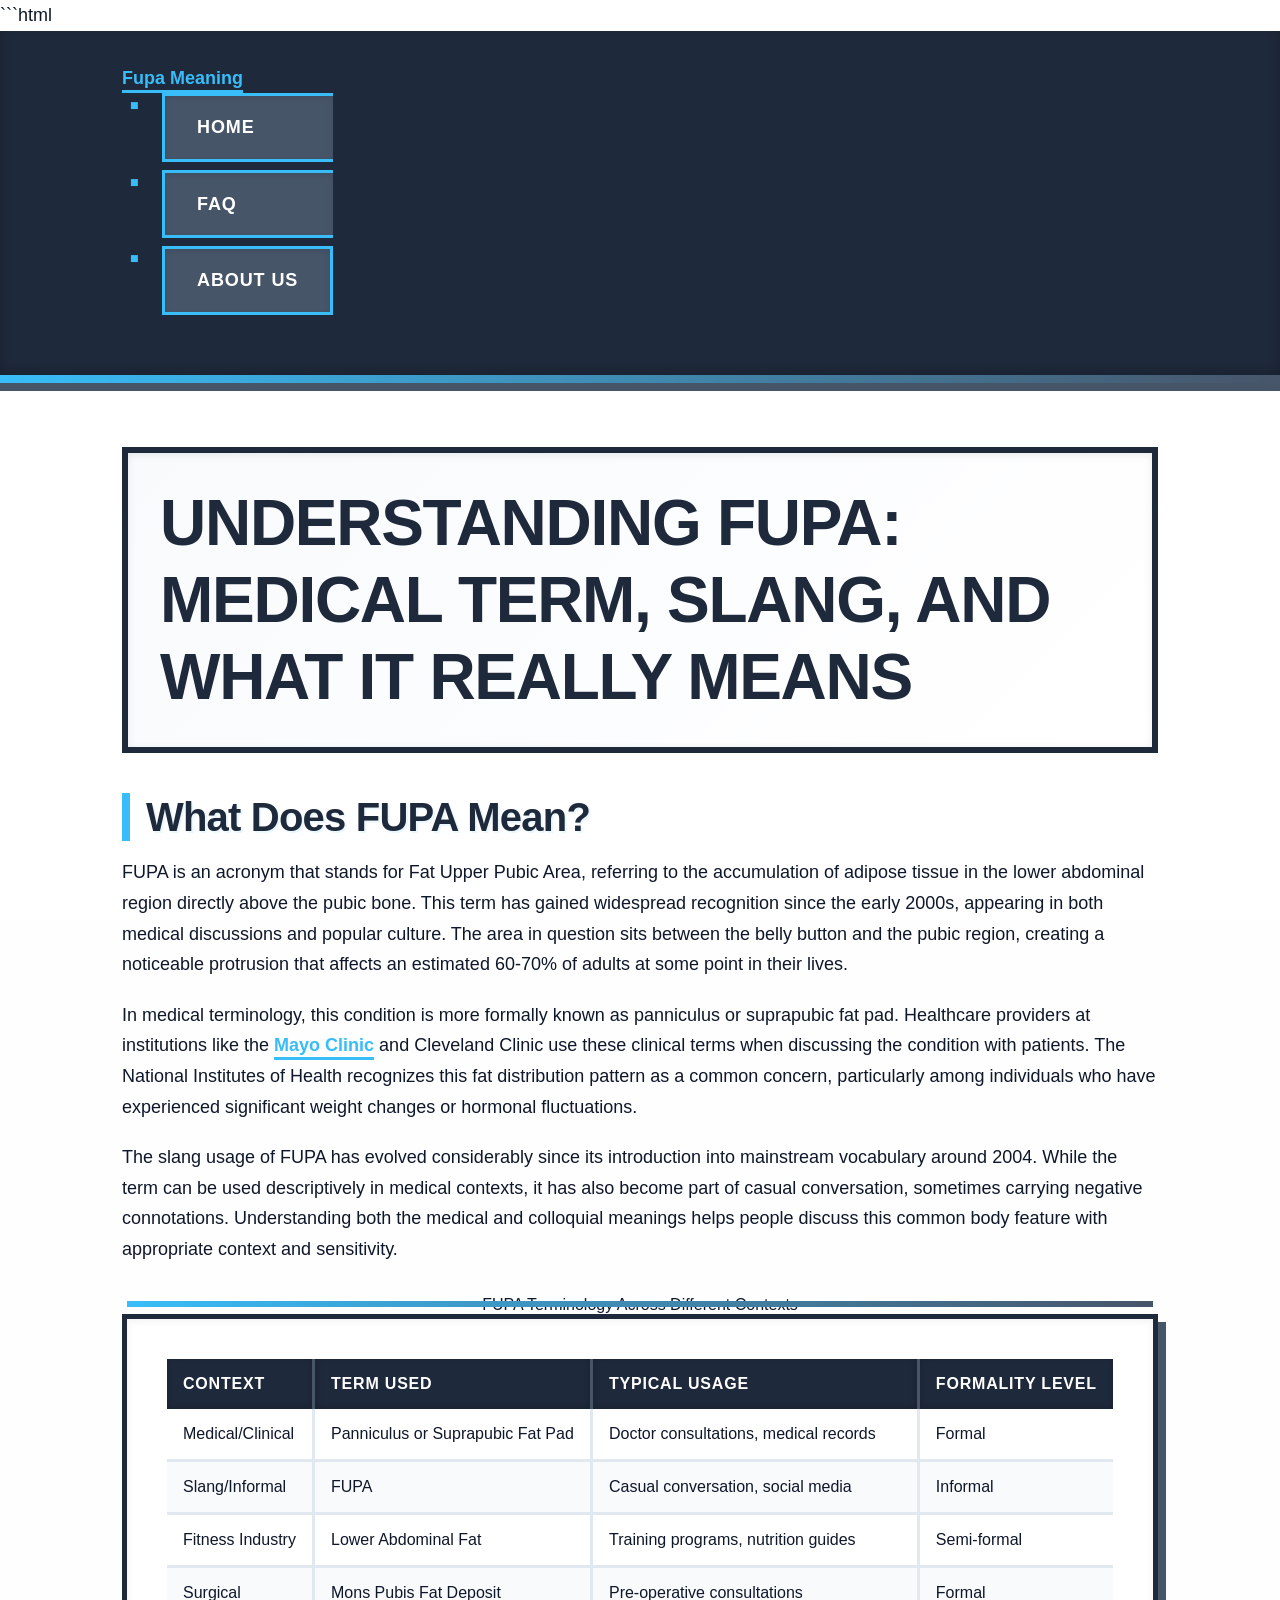
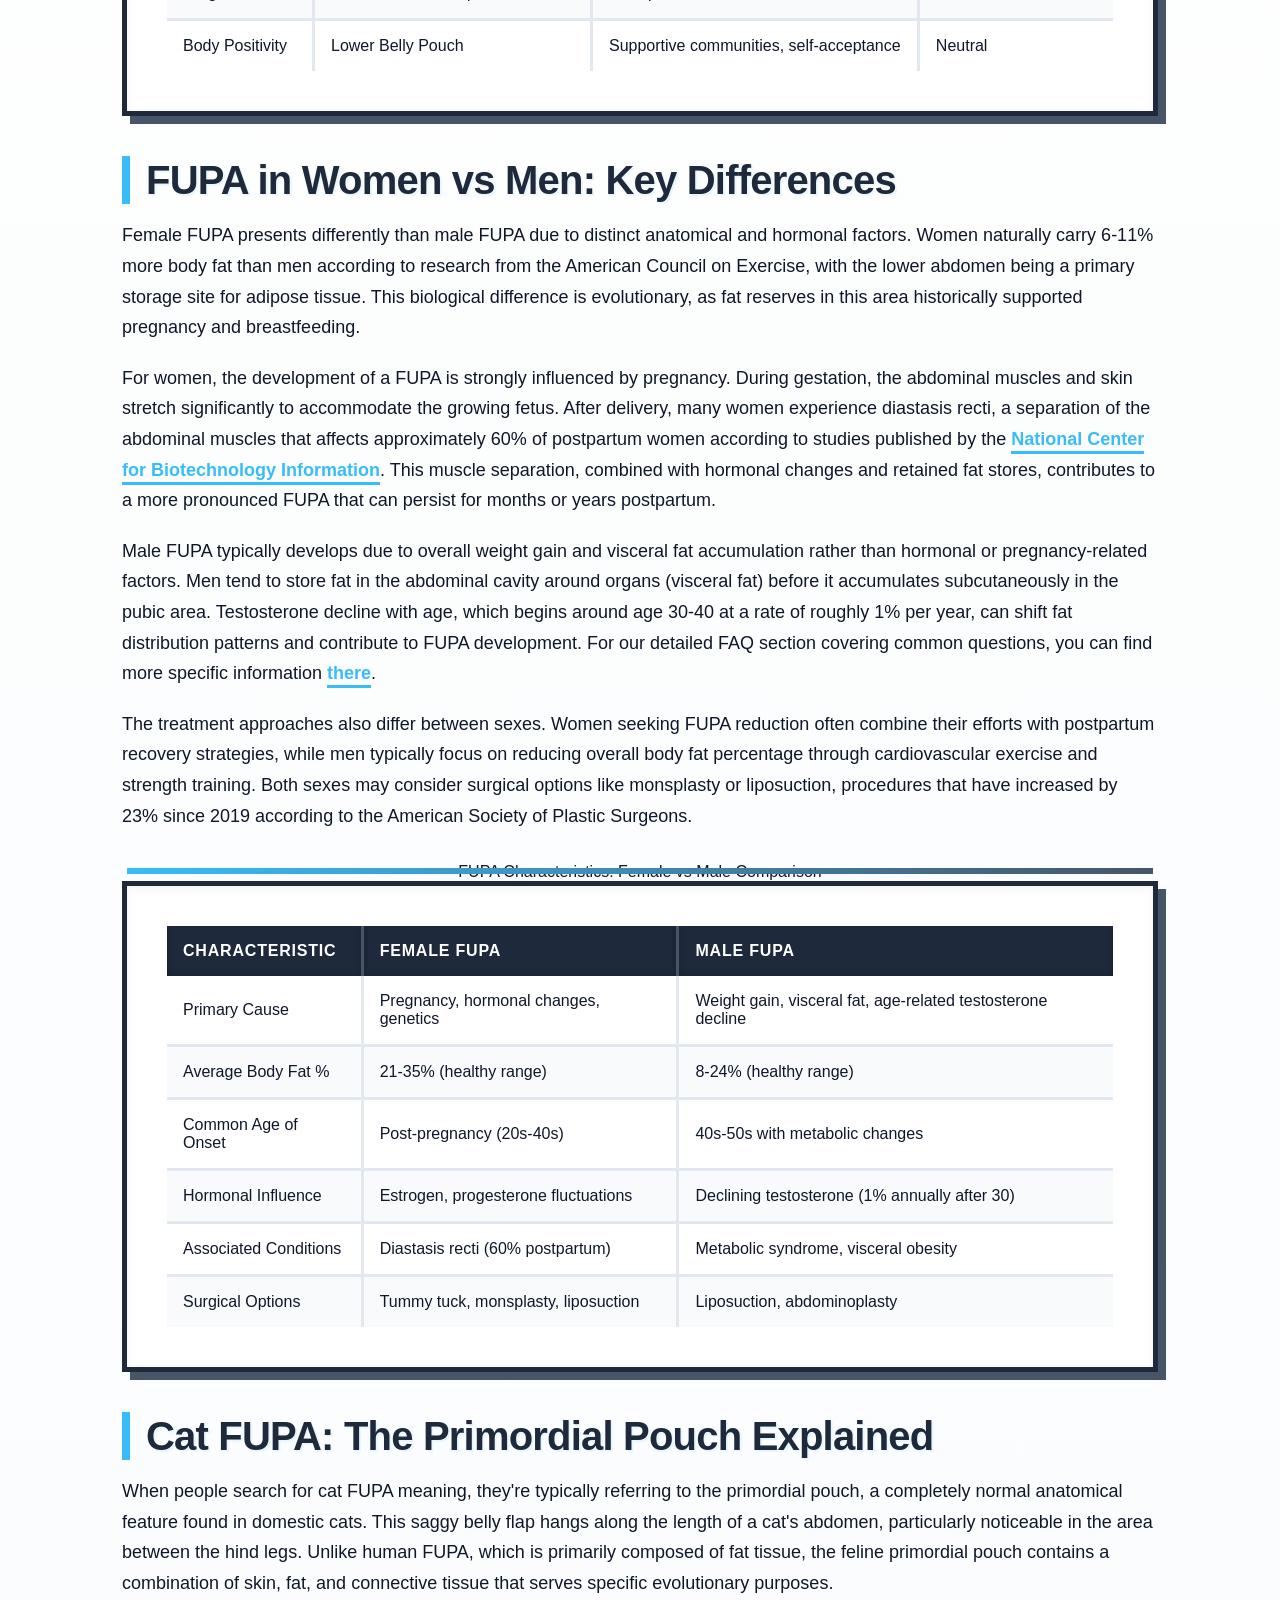
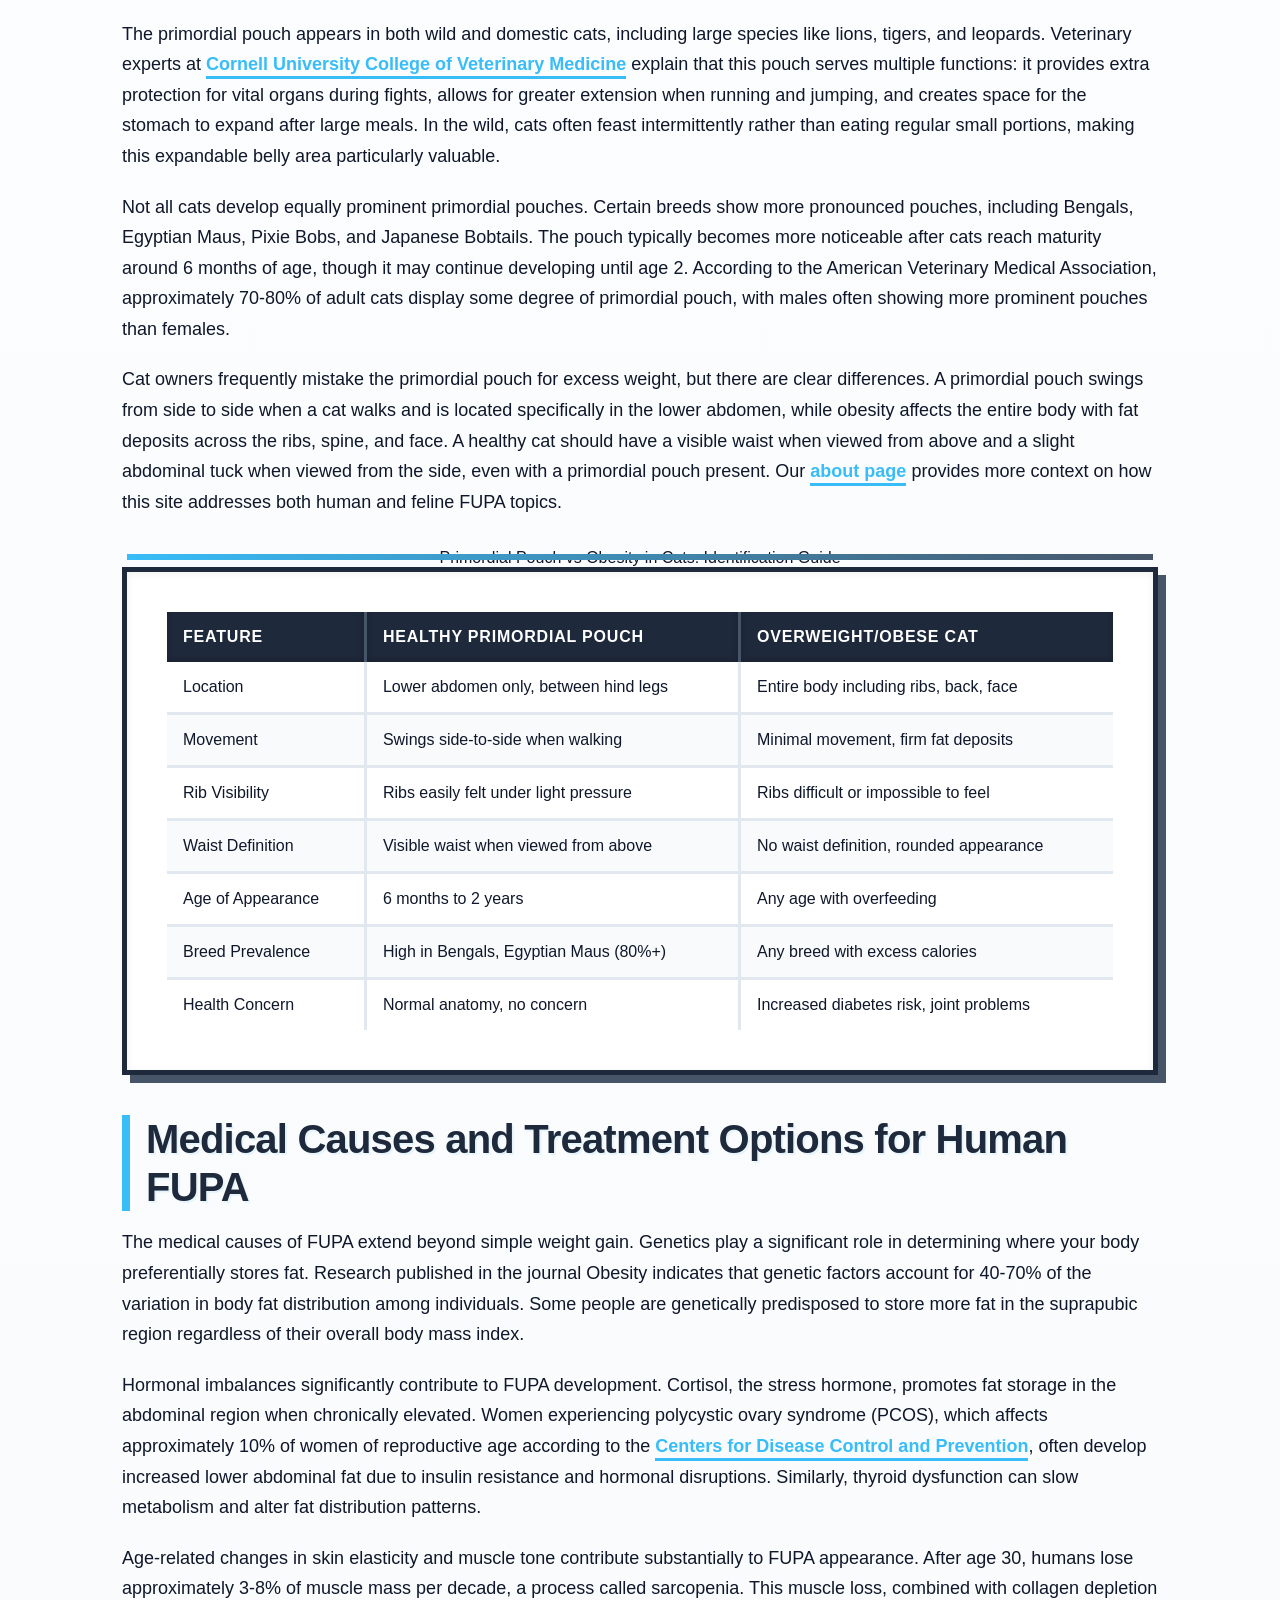
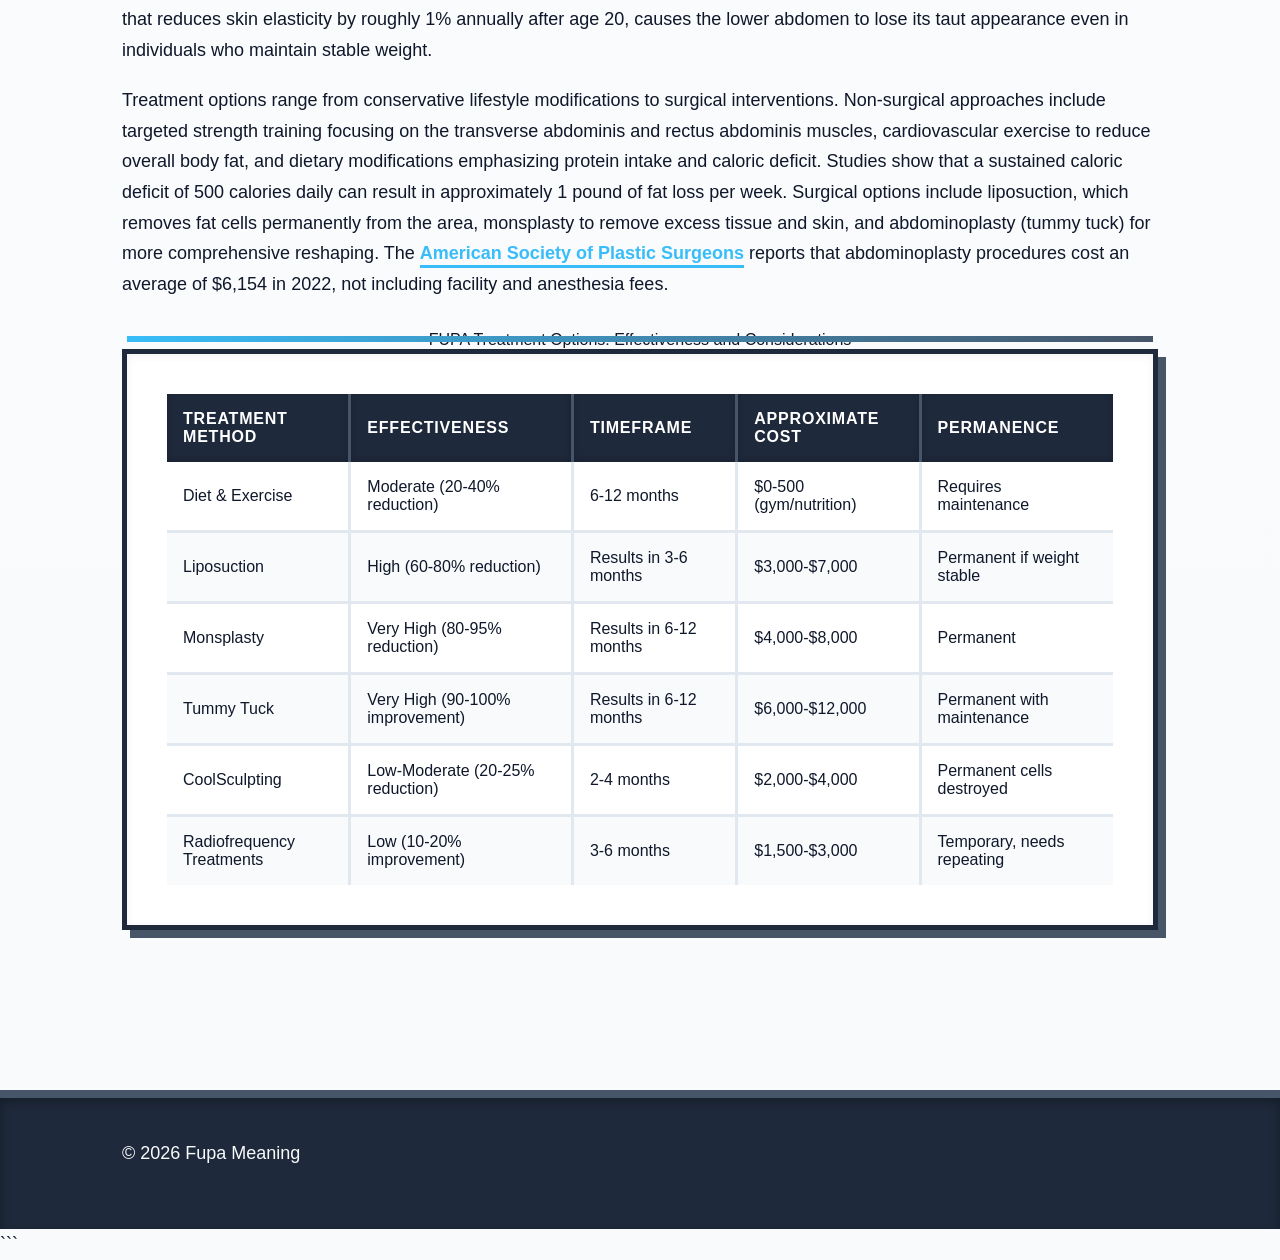
<file: index.html>
```html
<!DOCTYPE html>
<html lang="en-US">
<head><script>if(location.hostname==="fupameaning-xyz.pages.dev"){location.replace("https://fupameaning.xyz"+location.pathname+location.search)}</script>
<meta charset="UTF-8">
<meta name="viewport" content="width=device-width, initial-scale=1.0">
<title>FUPA Meaning: What Does FUPA Stand For? (Medical & Slang)</title>
<meta name="description" content="Discover what FUPA means in medical and slang contexts. Learn about causes, treatments, and the difference between human FUPA and cat primordial pouches.">
<link rel="canonical" href="https://fupameaning.xyz/">
<link rel="stylesheet" href="style.css">
<meta property="og:title" content="FUPA Meaning: What Does FUPA Stand For? (Medical & Slang)">
<meta property="og:description" content="Discover what FUPA means in medical and slang contexts. Learn about causes, treatments, and the difference between human FUPA and cat primordial pouches.">
<meta property="og:url" content="https://fupameaning.xyz/">
<meta property="og:type" content="website">
<meta name="twitter:card" content="summary_large_image">
<meta name="twitter:title" content="FUPA Meaning: What Does FUPA Stand For? (Medical & Slang)">
<meta name="twitter:description" content="Discover what FUPA means in medical and slang contexts. Learn about causes, treatments, and the difference between human FUPA and cat primordial pouches.">
<script type="application/ld+json">
{
  "@context": "https://schema.org",
  "@type": "Organization",
  "name": "Fupa Meaning",
  "url": "https://fupameaning.xyz"
}
</script>
</head>
<body>
<header class="site-header">
<div class="container">
<a href="/">Fupa Meaning</a>
<nav class="site-nav">
<ul>
<li><a href="/" aria-current="page">Home</a></li>
<li><a href="/faq">FAQ</a></li>
<li><a href="/about-us">About Us</a></li>
</ul>
</nav>
</div>
</header>
<main class="site-main">
<div class="container">
<h1>Understanding FUPA: Medical Term, Slang, and What It Really Means</h1>
<section>
<h2>What Does FUPA Mean?</h2>
<p>FUPA is an acronym that stands for Fat Upper Pubic Area, referring to the accumulation of adipose tissue in the lower abdominal region directly above the pubic bone. This term has gained widespread recognition since the early 2000s, appearing in both medical discussions and popular culture. The area in question sits between the belly button and the pubic region, creating a noticeable protrusion that affects an estimated 60-70% of adults at some point in their lives.</p>
<p>In medical terminology, this condition is more formally known as panniculus or suprapubic fat pad. Healthcare providers at institutions like the <a href="https://www.mayoclinic.org/healthy-lifestyle/weight-loss/in-depth/belly-fat/art-20045809" rel="noopener noreferrer" target="_blank">Mayo Clinic</a> and Cleveland Clinic use these clinical terms when discussing the condition with patients. The National Institutes of Health recognizes this fat distribution pattern as a common concern, particularly among individuals who have experienced significant weight changes or hormonal fluctuations.</p>
<p>The slang usage of FUPA has evolved considerably since its introduction into mainstream vocabulary around 2004. While the term can be used descriptively in medical contexts, it has also become part of casual conversation, sometimes carrying negative connotations. Understanding both the medical and colloquial meanings helps people discuss this common body feature with appropriate context and sensitivity.</p>
<table class="card">
<caption>FUPA Terminology Across Different Contexts</caption>
<thead>
<tr>
<th>Context</th>
<th>Term Used</th>
<th>Typical Usage</th>
<th>Formality Level</th>
</tr>
</thead>
<tbody>
<tr>
<td>Medical/Clinical</td>
<td>Panniculus or Suprapubic Fat Pad</td>
<td>Doctor consultations, medical records</td>
<td>Formal</td>
</tr>
<tr>
<td>Slang/Informal</td>
<td>FUPA</td>
<td>Casual conversation, social media</td>
<td>Informal</td>
</tr>
<tr>
<td>Fitness Industry</td>
<td>Lower Abdominal Fat</td>
<td>Training programs, nutrition guides</td>
<td>Semi-formal</td>
</tr>
<tr>
<td>Surgical</td>
<td>Mons Pubis Fat Deposit</td>
<td>Pre-operative consultations</td>
<td>Formal</td>
</tr>
<tr>
<td>Body Positivity</td>
<td>Lower Belly Pouch</td>
<td>Supportive communities, self-acceptance</td>
<td>Neutral</td>
</tr>
</tbody>
</table>
</section>
<section>
<h2>FUPA in Women vs Men: Key Differences</h2>
<p>Female FUPA presents differently than male FUPA due to distinct anatomical and hormonal factors. Women naturally carry 6-11% more body fat than men according to research from the American Council on Exercise, with the lower abdomen being a primary storage site for adipose tissue. This biological difference is evolutionary, as fat reserves in this area historically supported pregnancy and breastfeeding.</p>
<p>For women, the development of a FUPA is strongly influenced by pregnancy. During gestation, the abdominal muscles and skin stretch significantly to accommodate the growing fetus. After delivery, many women experience diastasis recti, a separation of the abdominal muscles that affects approximately 60% of postpartum women according to studies published by the <a href="https://www.ncbi.nlm.nih.gov/pmc/articles/PMC5013100/" rel="noopener noreferrer" target="_blank">National Center for Biotechnology Information</a>. This muscle separation, combined with hormonal changes and retained fat stores, contributes to a more pronounced FUPA that can persist for months or years postpartum.</p>
<p>Male FUPA typically develops due to overall weight gain and visceral fat accumulation rather than hormonal or pregnancy-related factors. Men tend to store fat in the abdominal cavity around organs (visceral fat) before it accumulates subcutaneously in the pubic area. Testosterone decline with age, which begins around age 30-40 at a rate of roughly 1% per year, can shift fat distribution patterns and contribute to FUPA development. For our detailed FAQ section covering common questions, you can find more specific information <a href="/faq">there</a>.</p>
<p>The treatment approaches also differ between sexes. Women seeking FUPA reduction often combine their efforts with postpartum recovery strategies, while men typically focus on reducing overall body fat percentage through cardiovascular exercise and strength training. Both sexes may consider surgical options like monsplasty or liposuction, procedures that have increased by 23% since 2019 according to the American Society of Plastic Surgeons.</p>
<table class="card">
<caption>FUPA Characteristics: Female vs Male Comparison</caption>
<thead>
<tr>
<th>Characteristic</th>
<th>Female FUPA</th>
<th>Male FUPA</th>
</tr>
</thead>
<tbody>
<tr>
<td>Primary Cause</td>
<td>Pregnancy, hormonal changes, genetics</td>
<td>Weight gain, visceral fat, age-related testosterone decline</td>
</tr>
<tr>
<td>Average Body Fat %</td>
<td>21-35% (healthy range)</td>
<td>8-24% (healthy range)</td>
</tr>
<tr>
<td>Common Age of Onset</td>
<td>Post-pregnancy (20s-40s)</td>
<td>40s-50s with metabolic changes</td>
</tr>
<tr>
<td>Hormonal Influence</td>
<td>Estrogen, progesterone fluctuations</td>
<td>Declining testosterone (1% annually after 30)</td>
</tr>
<tr>
<td>Associated Conditions</td>
<td>Diastasis recti (60% postpartum)</td>
<td>Metabolic syndrome, visceral obesity</td>
</tr>
<tr>
<td>Surgical Options</td>
<td>Tummy tuck, monsplasty, liposuction</td>
<td>Liposuction, abdominoplasty</td>
</tr>
</tbody>
</table>
</section>
<section>
<h2>Cat FUPA: The Primordial Pouch Explained</h2>
<p>When people search for cat FUPA meaning, they're typically referring to the primordial pouch, a completely normal anatomical feature found in domestic cats. This saggy belly flap hangs along the length of a cat's abdomen, particularly noticeable in the area between the hind legs. Unlike human FUPA, which is primarily composed of fat tissue, the feline primordial pouch contains a combination of skin, fat, and connective tissue that serves specific evolutionary purposes.</p>
<p>The primordial pouch appears in both wild and domestic cats, including large species like lions, tigers, and leopards. Veterinary experts at <a href="https://www.vet.cornell.edu/departments-centers-and-institutes/cornell-feline-health-center" rel="noopener noreferrer" target="_blank">Cornell University College of Veterinary Medicine</a> explain that this pouch serves multiple functions: it provides extra protection for vital organs during fights, allows for greater extension when running and jumping, and creates space for the stomach to expand after large meals. In the wild, cats often feast intermittently rather than eating regular small portions, making this expandable belly area particularly valuable.</p>
<p>Not all cats develop equally prominent primordial pouches. Certain breeds show more pronounced pouches, including Bengals, Egyptian Maus, Pixie Bobs, and Japanese Bobtails. The pouch typically becomes more noticeable after cats reach maturity around 6 months of age, though it may continue developing until age 2. According to the American Veterinary Medical Association, approximately 70-80% of adult cats display some degree of primordial pouch, with males often showing more prominent pouches than females.</p>
<p>Cat owners frequently mistake the primordial pouch for excess weight, but there are clear differences. A primordial pouch swings from side to side when a cat walks and is located specifically in the lower abdomen, while obesity affects the entire body with fat deposits across the ribs, spine, and face. A healthy cat should have a visible waist when viewed from above and a slight abdominal tuck when viewed from the side, even with a primordial pouch present. Our <a href="/about-us">about page</a> provides more context on how this site addresses both human and feline FUPA topics.</p>
<table class="card">
<caption>Primordial Pouch vs Obesity in Cats: Identification Guide</caption>
<thead>
<tr>
<th>Feature</th>
<th>Healthy Primordial Pouch</th>
<th>Overweight/Obese Cat</th>
</tr>
</thead>
<tbody>
<tr>
<td>Location</td>
<td>Lower abdomen only, between hind legs</td>
<td>Entire body including ribs, back, face</td>
</tr>
<tr>
<td>Movement</td>
<td>Swings side-to-side when walking</td>
<td>Minimal movement, firm fat deposits</td>
</tr>
<tr>
<td>Rib Visibility</td>
<td>Ribs easily felt under light pressure</td>
<td>Ribs difficult or impossible to feel</td>
</tr>
<tr>
<td>Waist Definition</td>
<td>Visible waist when viewed from above</td>
<td>No waist definition, rounded appearance</td>
</tr>
<tr>
<td>Age of Appearance</td>
<td>6 months to 2 years</td>
<td>Any age with overfeeding</td>
</tr>
<tr>
<td>Breed Prevalence</td>
<td>High in Bengals, Egyptian Maus (80%+)</td>
<td>Any breed with excess calories</td>
</tr>
<tr>
<td>Health Concern</td>
<td>Normal anatomy, no concern</td>
<td>Increased diabetes risk, joint problems</td>
</tr>
</tbody>
</table>
</section>
<section>
<h2>Medical Causes and Treatment Options for Human FUPA</h2>
<p>The medical causes of FUPA extend beyond simple weight gain. Genetics play a significant role in determining where your body preferentially stores fat. Research published in the journal Obesity indicates that genetic factors account for 40-70% of the variation in body fat distribution among individuals. Some people are genetically predisposed to store more fat in the suprapubic region regardless of their overall body mass index.</p>
<p>Hormonal imbalances significantly contribute to FUPA development. Cortisol, the stress hormone, promotes fat storage in the abdominal region when chronically elevated. Women experiencing polycystic ovary syndrome (PCOS), which affects approximately 10% of women of reproductive age according to the <a href="https://www.cdc.gov/diabetes/basics/pcos.html" rel="noopener noreferrer" target="_blank">Centers for Disease Control and Prevention</a>, often develop increased lower abdominal fat due to insulin resistance and hormonal disruptions. Similarly, thyroid dysfunction can slow metabolism and alter fat distribution patterns.</p>
<p>Age-related changes in skin elasticity and muscle tone contribute substantially to FUPA appearance. After age 30, humans lose approximately 3-8% of muscle mass per decade, a process called sarcopenia. This muscle loss, combined with collagen depletion that reduces skin elasticity by roughly 1% annually after age 20, causes the lower abdomen to lose its taut appearance even in individuals who maintain stable weight.</p>
<p>Treatment options range from conservative lifestyle modifications to surgical interventions. Non-surgical approaches include targeted strength training focusing on the transverse abdominis and rectus abdominis muscles, cardiovascular exercise to reduce overall body fat, and dietary modifications emphasizing protein intake and caloric deficit. Studies show that a sustained caloric deficit of 500 calories daily can result in approximately 1 pound of fat loss per week. Surgical options include liposuction, which removes fat cells permanently from the area, monsplasty to remove excess tissue and skin, and abdominoplasty (tummy tuck) for more comprehensive reshaping. The <a href="https://www.plasticsurgery.org/cosmetic-procedures/tummy-tuck/cost" rel="noopener noreferrer" target="_blank">American Society of Plastic Surgeons</a> reports that abdominoplasty procedures cost an average of $6,154 in 2022, not including facility and anesthesia fees.</p>
<table class="card">
<caption>FUPA Treatment Options: Effectiveness and Considerations</caption>
<thead>
<tr>
<th>Treatment Method</th>
<th>Effectiveness</th>
<th>Timeframe</th>
<th>Approximate Cost</th>
<th>Permanence</th>
</tr>
</thead>
<tbody>
<tr>
<td>Diet & Exercise</td>
<td>Moderate (20-40% reduction)</td>
<td>6-12 months</td>
<td>$0-500 (gym/nutrition)</td>
<td>Requires maintenance</td>
</tr>
<tr>
<td>Liposuction</td>
<td>High (60-80% reduction)</td>
<td>Results in 3-6 months</td>
<td>$3,000-$7,000</td>
<td>Permanent if weight stable</td>
</tr>
<tr>
<td>Monsplasty</td>
<td>Very High (80-95% reduction)</td>
<td>Results in 6-12 months</td>
<td>$4,000-$8,000</td>
<td>Permanent</td>
</tr>
<tr>
<td>Tummy Tuck</td>
<td>Very High (90-100% improvement)</td>
<td>Results in 6-12 months</td>
<td>$6,000-$12,000</td>
<td>Permanent with maintenance</td>
</tr>
<tr>
<td>CoolSculpting</td>
<td>Low-Moderate (20-25% reduction)</td>
<td>2-4 months</td>
<td>$2,000-$4,000</td>
<td>Permanent cells destroyed</td>
</tr>
<tr>
<td>Radiofrequency Treatments</td>
<td>Low (10-20% improvement)</td>
<td>3-6 months</td>
<td>$1,500-$3,000</td>
<td>Temporary, needs repeating</td>
</tr>
</tbody>
</table>
</section>
</div>
</main>
<footer class="site-footer">
<div class="container">
<p>&copy; 2026 Fupa Meaning</p>
</div>
</footer>
</body>
</html>
```
</file>
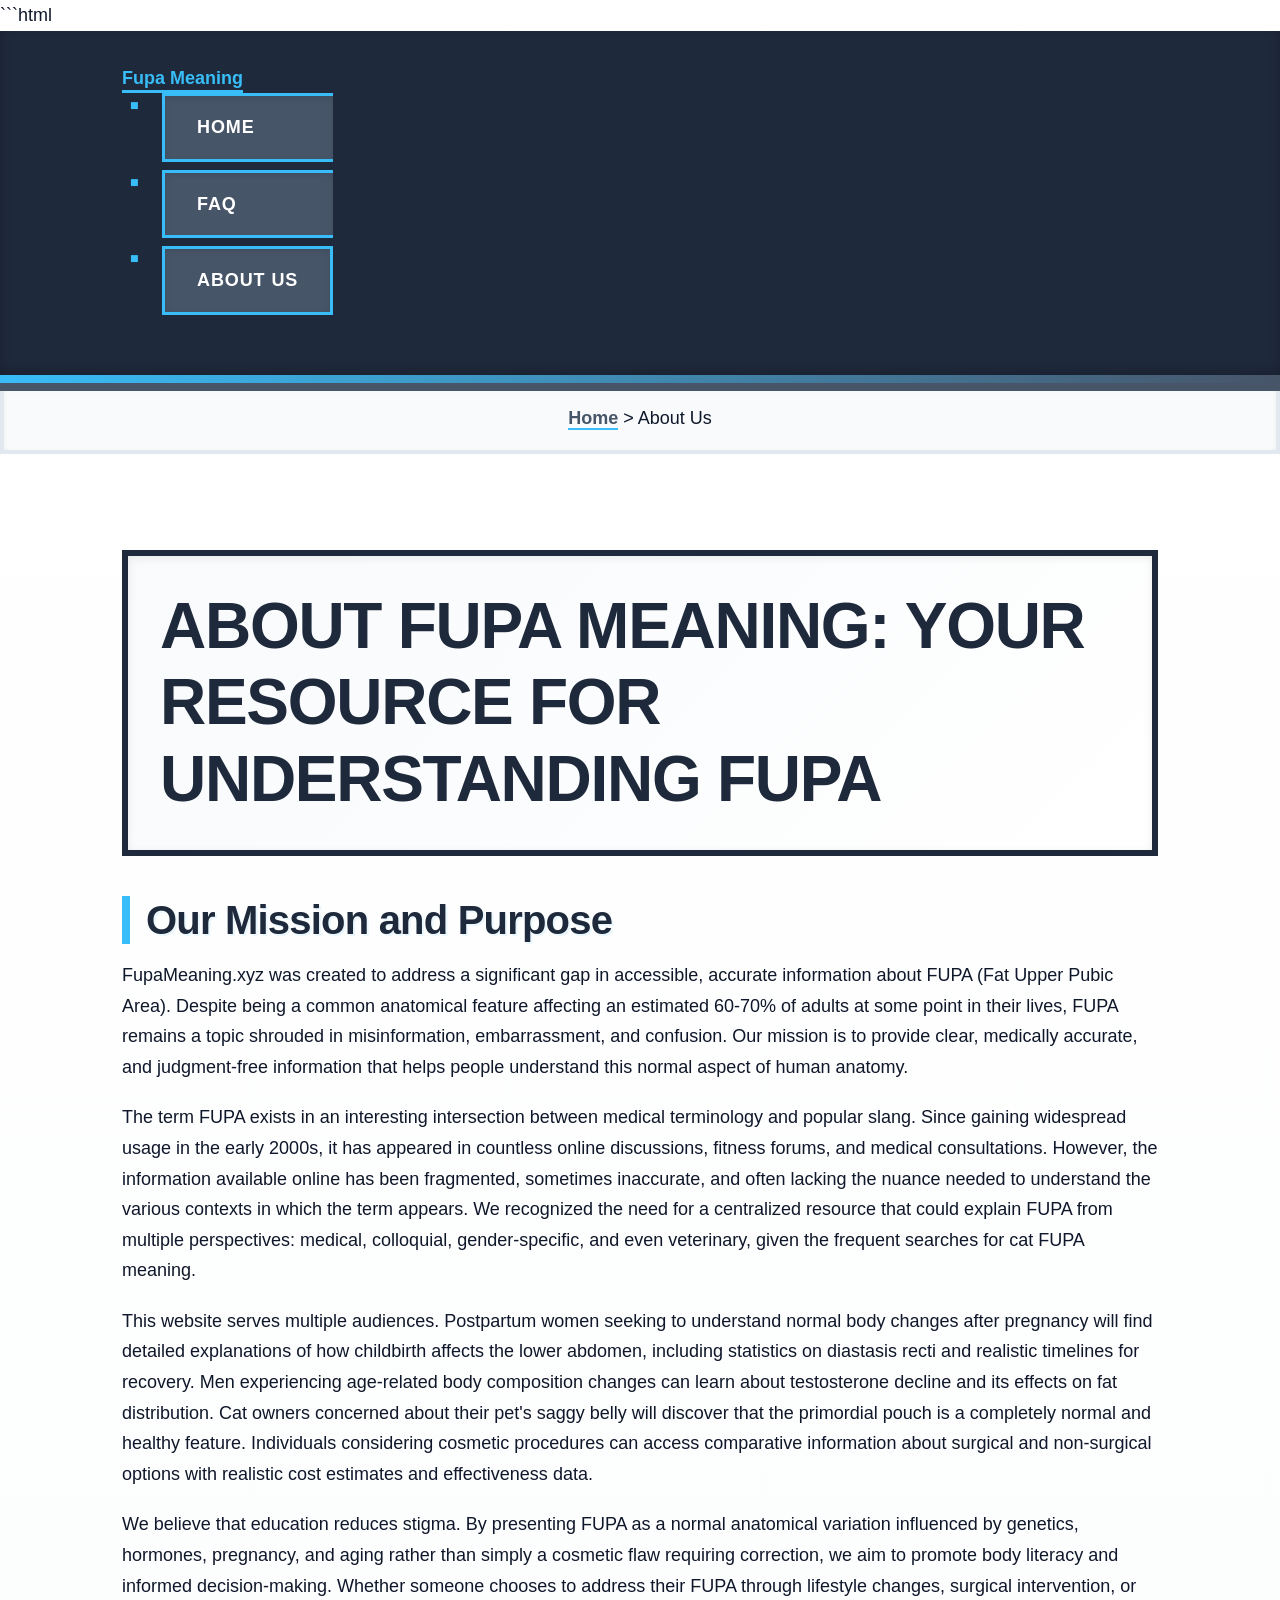
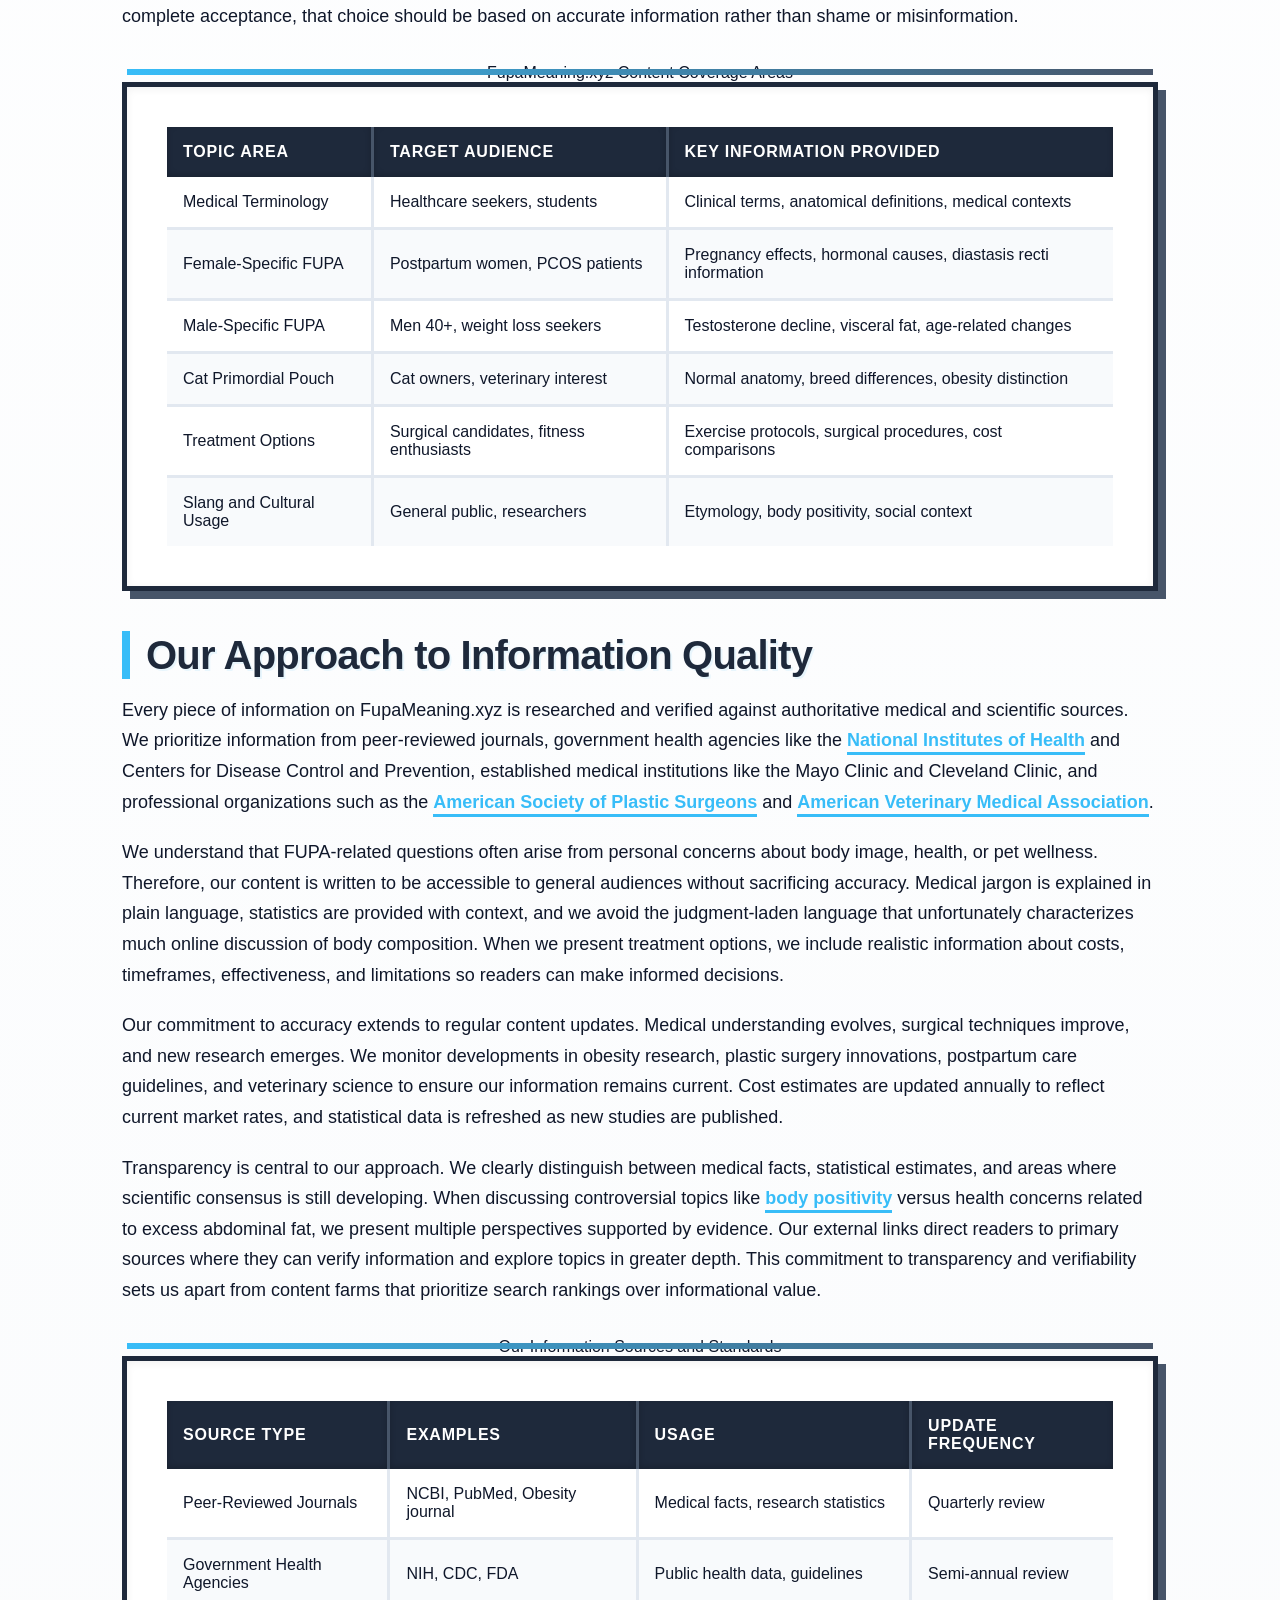
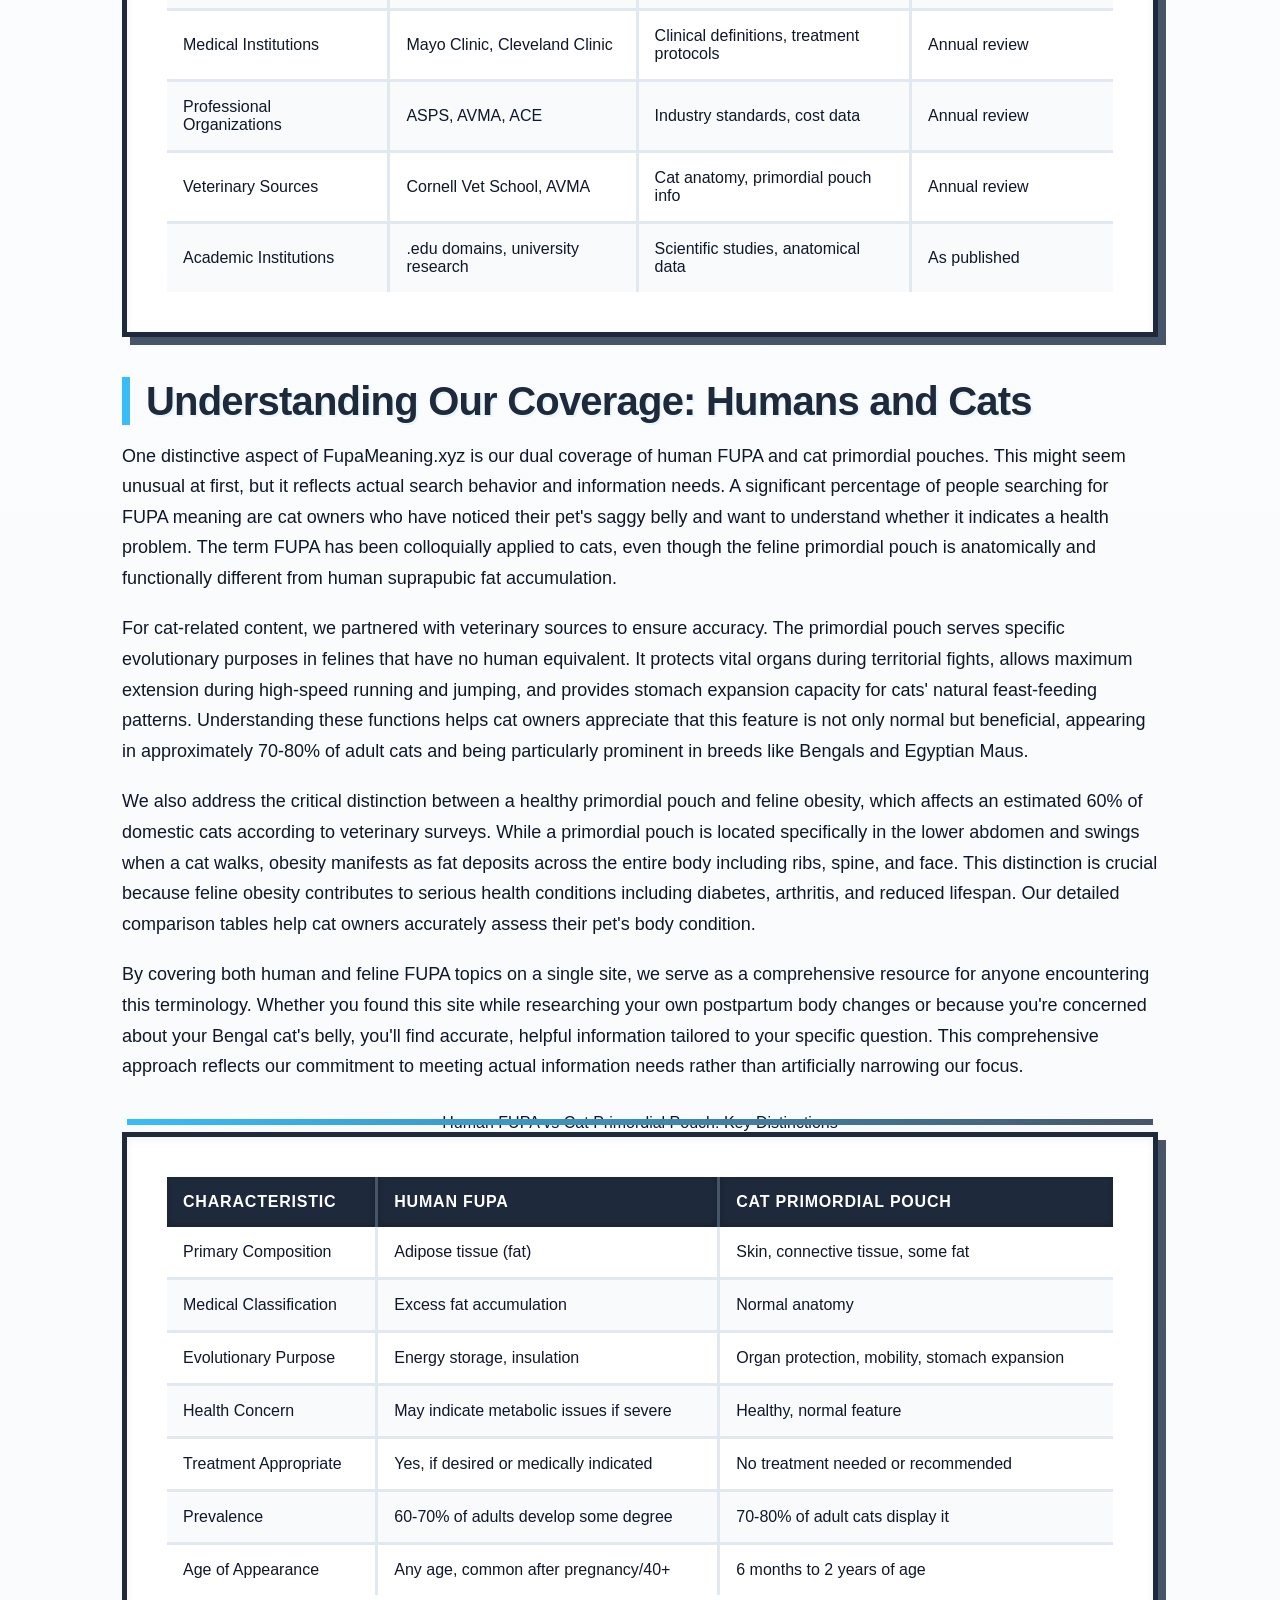
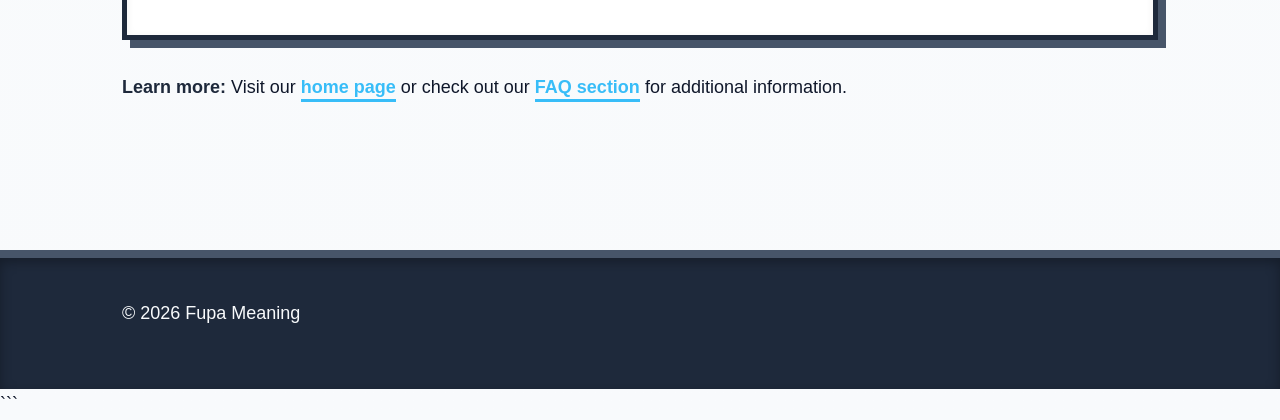
<file: about-us.html>
```html
<!DOCTYPE html>
<html lang="en-US">
<head><script>if(location.hostname==="fupameaning-xyz.pages.dev"){location.replace("https://fupameaning.xyz"+location.pathname+location.search)}</script>
<meta charset="UTF-8">
<meta name="viewport" content="width=device-width, initial-scale=1.0">
<title>About Fupa Meaning - Educational Resource on FUPA</title>
<meta name="description" content="Learn about FupaMeaning.xyz, a comprehensive educational resource providing accurate information on FUPA terminology, causes, and treatments for humans and cats.">
<link rel="canonical" href="https://fupameaning.xyz/about-us">
<link rel="stylesheet" href="style.css">
<script type="application/ld+json">
{
  "@context": "https://schema.org",
  "@type": "AboutPage",
  "name": "About Fupa Meaning",
  "description": "Learn about FupaMeaning.xyz, a comprehensive educational resource providing accurate information on FUPA terminology, causes, and treatments for humans and cats.",
  "url": "https://fupameaning.xyz/about-us",
  "mainEntity": {
    "@type": "Organization",
    "name": "Fupa Meaning",
    "url": "https://fupameaning.xyz",
    "description": "Educational resource providing accurate information on FUPA terminology, causes, and treatments for humans and cats"
  }
}
</script>
</head>
<body>
<header class="site-header">
<div class="container">
<a href="/">Fupa Meaning</a>
<nav class="site-nav">
<ul>
<li><a href="/">Home</a></li>
<li><a href="/faq">FAQ</a></li>
<li><a href="/about-us" aria-current="page">About Us</a></li>
</ul>
</nav>
</div>
</header>

<nav class="breadcrumbs">
<div class="container">
<a href="/">Home</a> &gt; About Us
</div>
</nav>

<main class="site-main">
<div class="container">
<h1>About Fupa Meaning: Your Resource for Understanding FUPA</h1>

<section>
<h2>Our Mission and Purpose</h2>
<p>FupaMeaning.xyz was created to address a significant gap in accessible, accurate information about FUPA (Fat Upper Pubic Area). Despite being a common anatomical feature affecting an estimated 60-70% of adults at some point in their lives, FUPA remains a topic shrouded in misinformation, embarrassment, and confusion. Our mission is to provide clear, medically accurate, and judgment-free information that helps people understand this normal aspect of human anatomy.</p>

<p>The term FUPA exists in an interesting intersection between medical terminology and popular slang. Since gaining widespread usage in the early 2000s, it has appeared in countless online discussions, fitness forums, and medical consultations. However, the information available online has been fragmented, sometimes inaccurate, and often lacking the nuance needed to understand the various contexts in which the term appears. We recognized the need for a centralized resource that could explain FUPA from multiple perspectives: medical, colloquial, gender-specific, and even veterinary, given the frequent searches for cat FUPA meaning.</p>

<p>This website serves multiple audiences. Postpartum women seeking to understand normal body changes after pregnancy will find detailed explanations of how childbirth affects the lower abdomen, including statistics on diastasis recti and realistic timelines for recovery. Men experiencing age-related body composition changes can learn about testosterone decline and its effects on fat distribution. Cat owners concerned about their pet's saggy belly will discover that the primordial pouch is a completely normal and healthy feature. Individuals considering cosmetic procedures can access comparative information about surgical and non-surgical options with realistic cost estimates and effectiveness data.</p>

<p>We believe that education reduces stigma. By presenting FUPA as a normal anatomical variation influenced by genetics, hormones, pregnancy, and aging rather than simply a cosmetic flaw requiring correction, we aim to promote body literacy and informed decision-making. Whether someone chooses to address their FUPA through lifestyle changes, surgical intervention, or complete acceptance, that choice should be based on accurate information rather than shame or misinformation.</p>

<table class="card">
<caption>FupaMeaning.xyz Content Coverage Areas</caption>
<thead>
<tr>
<th>Topic Area</th>
<th>Target Audience</th>
<th>Key Information Provided</th>
</tr>
</thead>
<tbody>
<tr>
<td>Medical Terminology</td>
<td>Healthcare seekers, students</td>
<td>Clinical terms, anatomical definitions, medical contexts</td>
</tr>
<tr>
<td>Female-Specific FUPA</td>
<td>Postpartum women, PCOS patients</td>
<td>Pregnancy effects, hormonal causes, diastasis recti information</td>
</tr>
<tr>
<td>Male-Specific FUPA</td>
<td>Men 40+, weight loss seekers</td>
<td>Testosterone decline, visceral fat, age-related changes</td>
</tr>
<tr>
<td>Cat Primordial Pouch</td>
<td>Cat owners, veterinary interest</td>
<td>Normal anatomy, breed differences, obesity distinction</td>
</tr>
<tr>
<td>Treatment Options</td>
<td>Surgical candidates, fitness enthusiasts</td>
<td>Exercise protocols, surgical procedures, cost comparisons</td>
</tr>
<tr>
<td>Slang and Cultural Usage</td>
<td>General public, researchers</td>
<td>Etymology, body positivity, social context</td>
</tr>
</tbody>
</table>
</section>

<section>
<h2>Our Approach to Information Quality</h2>
<p>Every piece of information on FupaMeaning.xyz is researched and verified against authoritative medical and scientific sources. We prioritize information from peer-reviewed journals, government health agencies like the <a href="https://www.nih.gov/about-nih">National Institutes of Health</a> and Centers for Disease Control and Prevention, established medical institutions like the Mayo Clinic and Cleveland Clinic, and professional organizations such as the <a href="https://www.plasticsurgery.org/about-asps">American Society of Plastic Surgeons</a> and <a href="https://www.avma.org/about">American Veterinary Medical Association</a>.</p>

<p>We understand that FUPA-related questions often arise from personal concerns about body image, health, or pet wellness. Therefore, our content is written to be accessible to general audiences without sacrificing accuracy. Medical jargon is explained in plain language, statistics are provided with context, and we avoid the judgment-laden language that unfortunately characterizes much online discussion of body composition. When we present treatment options, we include realistic information about costs, timeframes, effectiveness, and limitations so readers can make informed decisions.</p>

<p>Our commitment to accuracy extends to regular content updates. Medical understanding evolves, surgical techniques improve, and new research emerges. We monitor developments in obesity research, plastic surgery innovations, postpartum care guidelines, and veterinary science to ensure our information remains current. Cost estimates are updated annually to reflect current market rates, and statistical data is refreshed as new studies are published.</p>

<p>Transparency is central to our approach. We clearly distinguish between medical facts, statistical estimates, and areas where scientific consensus is still developing. When discussing controversial topics like <a href="https://en.wikipedia.org/wiki/Body_positivity">body positivity</a> versus health concerns related to excess abdominal fat, we present multiple perspectives supported by evidence. Our external links direct readers to primary sources where they can verify information and explore topics in greater depth. This commitment to transparency and verifiability sets us apart from content farms that prioritize search rankings over informational value.</p>

<table class="card">
<caption>Our Information Sources and Standards</caption>
<thead>
<tr>
<th>Source Type</th>
<th>Examples</th>
<th>Usage</th>
<th>Update Frequency</th>
</tr>
</thead>
<tbody>
<tr>
<td>Peer-Reviewed Journals</td>
<td>NCBI, PubMed, Obesity journal</td>
<td>Medical facts, research statistics</td>
<td>Quarterly review</td>
</tr>
<tr>
<td>Government Health Agencies</td>
<td>NIH, CDC, FDA</td>
<td>Public health data, guidelines</td>
<td>Semi-annual review</td>
</tr>
<tr>
<td>Medical Institutions</td>
<td>Mayo Clinic, Cleveland Clinic</td>
<td>Clinical definitions, treatment protocols</td>
<td>Annual review</td>
</tr>
<tr>
<td>Professional Organizations</td>
<td>ASPS, AVMA, ACE</td>
<td>Industry standards, cost data</td>
<td>Annual review</td>
</tr>
<tr>
<td>Veterinary Sources</td>
<td>Cornell Vet School, AVMA</td>
<td>Cat anatomy, primordial pouch info</td>
<td>Annual review</td>
</tr>
<tr>
<td>Academic Institutions</td>
<td>.edu domains, university research</td>
<td>Scientific studies, anatomical data</td>
<td>As published</td>
</tr>
</tbody>
</table>
</section>

<section>
<h2>Understanding Our Coverage: Humans and Cats</h2>
<p>One distinctive aspect of FupaMeaning.xyz is our dual coverage of human FUPA and cat primordial pouches. This might seem unusual at first, but it reflects actual search behavior and information needs. A significant percentage of people searching for FUPA meaning are cat owners who have noticed their pet's saggy belly and want to understand whether it indicates a health problem. The term FUPA has been colloquially applied to cats, even though the feline primordial pouch is anatomically and functionally different from human suprapubic fat accumulation.</p>

<p>For cat-related content, we partnered with veterinary sources to ensure accuracy. The primordial pouch serves specific evolutionary purposes in felines that have no human equivalent. It protects vital organs during territorial fights, allows maximum extension during high-speed running and jumping, and provides stomach expansion capacity for cats' natural feast-feeding patterns. Understanding these functions helps cat owners appreciate that this feature is not only normal but beneficial, appearing in approximately 70-80% of adult cats and being particularly prominent in breeds like Bengals and Egyptian Maus.</p>

<p>We also address the critical distinction between a healthy primordial pouch and feline obesity, which affects an estimated 60% of domestic cats according to veterinary surveys. While a primordial pouch is located specifically in the lower abdomen and swings when a cat walks, obesity manifests as fat deposits across the entire body including ribs, spine, and face. This distinction is crucial because feline obesity contributes to serious health conditions including diabetes, arthritis, and reduced lifespan. Our detailed comparison tables help cat owners accurately assess their pet's body condition.</p>

<p>By covering both human and feline FUPA topics on a single site, we serve as a comprehensive resource for anyone encountering this terminology. Whether you found this site while researching your own postpartum body changes or because you're concerned about your Bengal cat's belly, you'll find accurate, helpful information tailored to your specific question. This comprehensive approach reflects our commitment to meeting actual information needs rather than artificially narrowing our focus.</p>

<table class="card">
<caption>Human FUPA vs Cat Primordial Pouch: Key Distinctions</caption>
<thead>
<tr>
<th>Characteristic</th>
<th>Human FUPA</th>
<th>Cat Primordial Pouch</th>
</tr>
</thead>
<tbody>
<tr>
<td>Primary Composition</td>
<td>Adipose tissue (fat)</td>
<td>Skin, connective tissue, some fat</td>
</tr>
<tr>
<td>Medical Classification</td>
<td>Excess fat accumulation</td>
<td>Normal anatomy</td>
</tr>
<tr>
<td>Evolutionary Purpose</td>
<td>Energy storage, insulation</td>
<td>Organ protection, mobility, stomach expansion</td>
</tr>
<tr>
<td>Health Concern</td>
<td>May indicate metabolic issues if severe</td>
<td>Healthy, normal feature</td>
</tr>
<tr>
<td>Treatment Appropriate</td>
<td>Yes, if desired or medically indicated</td>
<td>No treatment needed or recommended</td>
</tr>
<tr>
<td>Prevalence</td>
<td>60-70% of adults develop some degree</td>
<td>70-80% of adult cats display it</td>
</tr>
<tr>
<td>Age of Appearance</td>
<td>Any age, common after pregnancy/40+</td>
<td>6 months to 2 years of age</td>
</tr>
</tbody>
</table>
</section>

<section>
<p><strong>Learn more:</strong> Visit our <a href="/">home page</a> or check out our <a href="/faq">FAQ section</a> for additional information.</p>
</section>
</div>
</main>

<footer class="site-footer">
<div class="container">
<p>&copy; 2026 Fupa Meaning</p>
</div>
</footer>
</body>
</html>
```
</file>
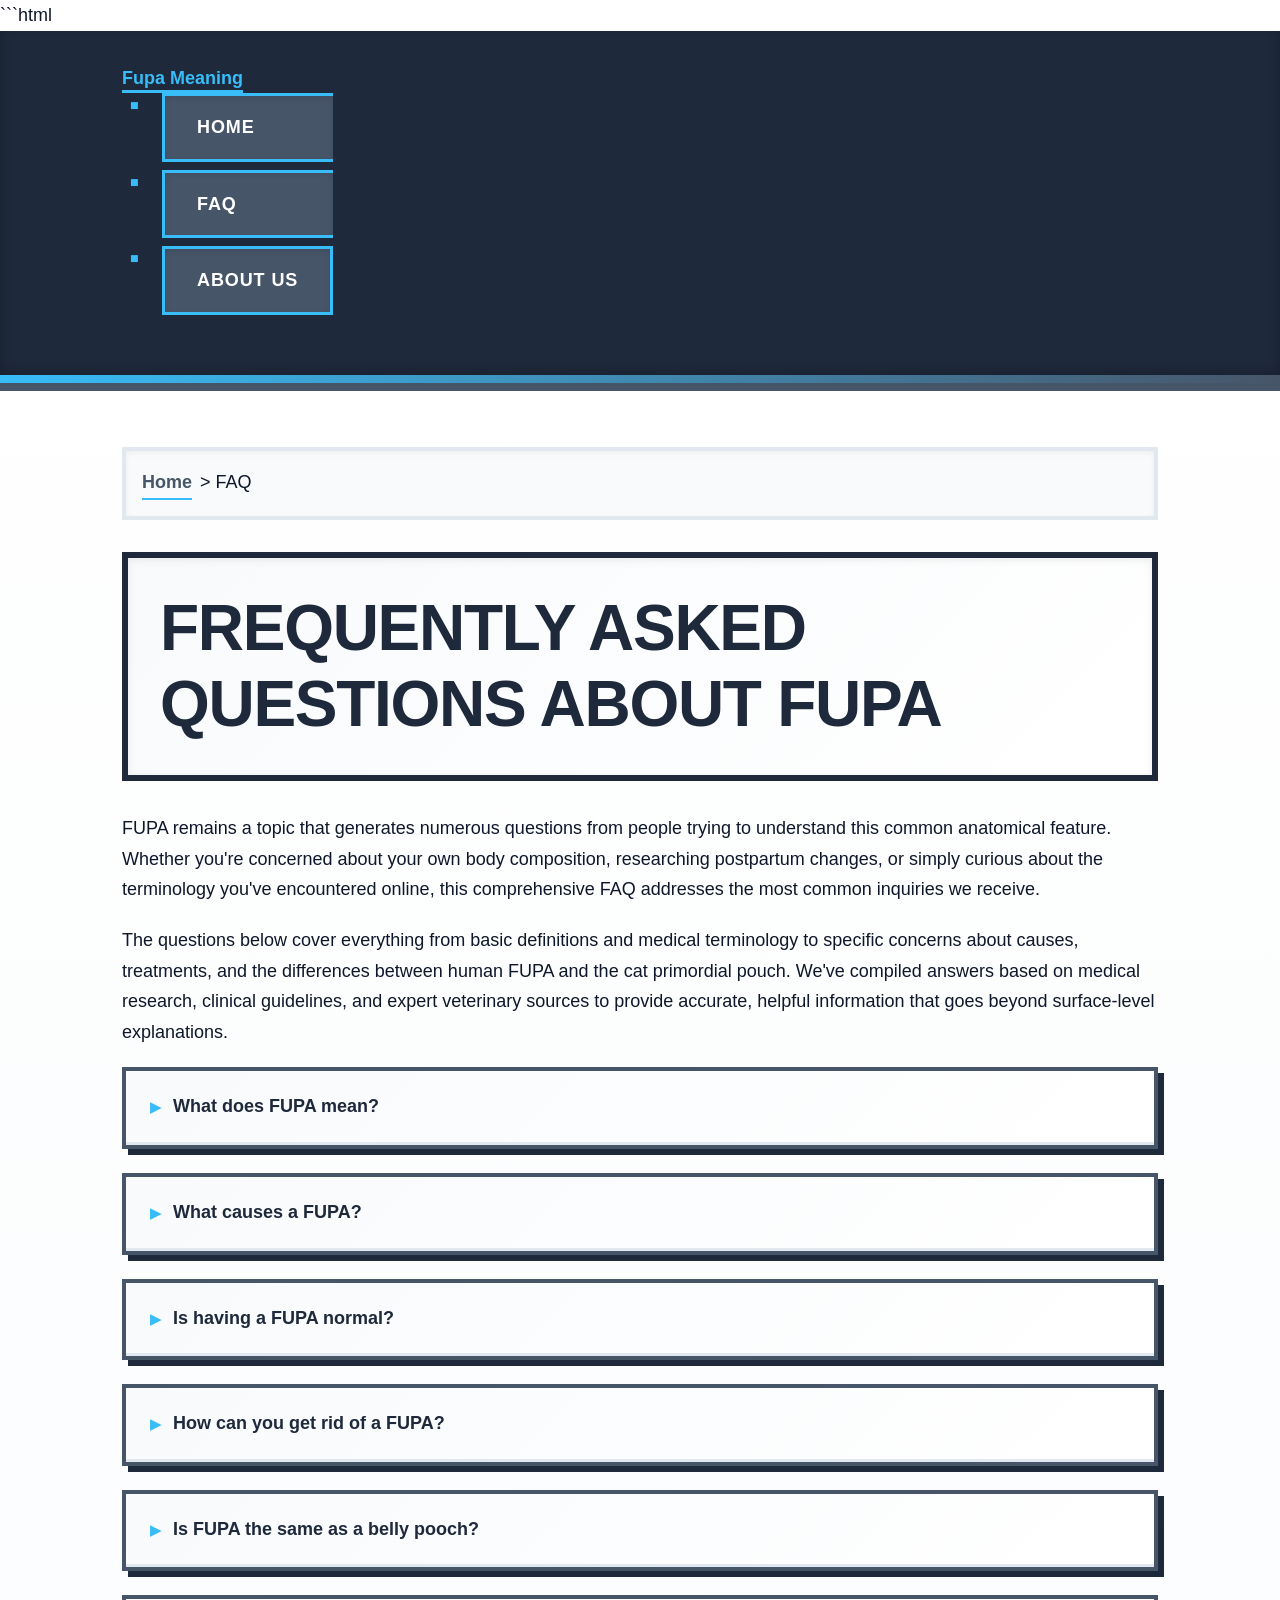
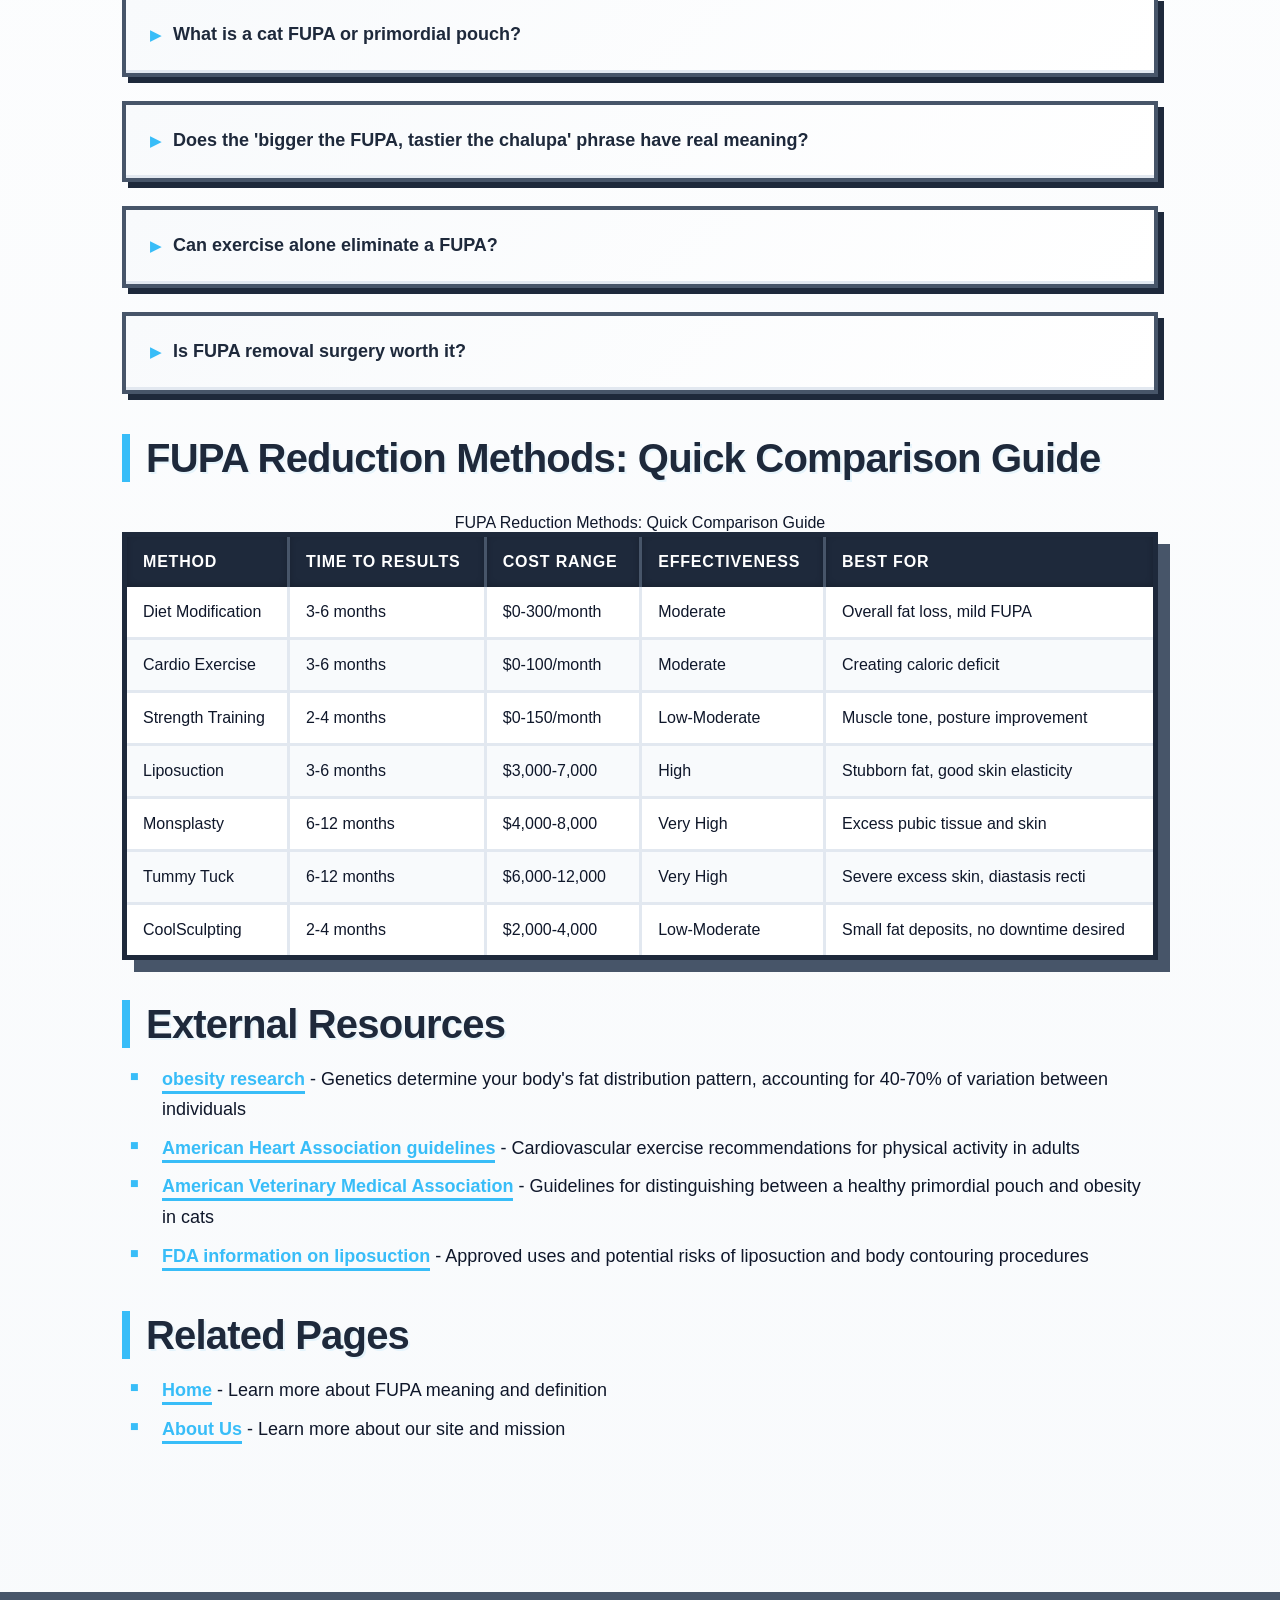
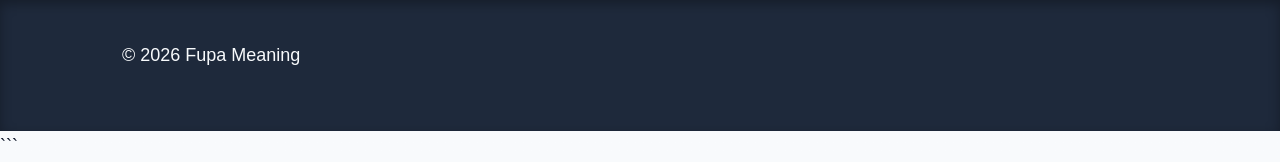
<file: faq.html>
```html
<!DOCTYPE html>
<html lang="en-US">
<head><script>if(location.hostname==="fupameaning-xyz.pages.dev"){location.replace("https://fupameaning.xyz"+location.pathname+location.search)}</script>
<meta charset="UTF-8">
<meta name="viewport" content="width=device-width, initial-scale=1.0">
<title>FUPA FAQ: Common Questions About Fat Upper Pubic Area</title>
<meta name="description" content="Find answers to frequently asked questions about FUPA including causes, treatments, differences between male and female FUPA, and cat primordial pouches.">
<link rel="canonical" href="https://fupameaning.xyz/faq">
<link rel="stylesheet" href="style.css">
<script type="application/ld+json">
{
  "@context": "https://schema.org",
  "@type": "FAQPage",
  "mainEntity": [
    {
      "@type": "Question",
      "name": "What does FUPA mean?",
      "acceptedAnswer": {
        "@type": "Answer",
        "text": "FUPA stands for Fat Upper Pubic Area and refers to the accumulation of fat tissue in the lower abdomen area above the pubic region. In medical settings, this area is more formally called the panniculus, suprapubic fat pad, or mons pubis region. The term encompasses both subcutaneous fat (fat directly beneath the skin) and the overlying skin tissue that can become more prominent due to weight gain, pregnancy, aging, or genetic predisposition. While FUPA is commonly used in casual conversation and has been part of popular slang since the early 2000s, healthcare providers typically use clinical terminology when discussing this area with patients during consultations about body contouring, weight management, or postpartum recovery."
      }
    },
    {
      "@type": "Question",
      "name": "What causes a FUPA?",
      "acceptedAnswer": {
        "@type": "Answer",
        "text": "A FUPA develops due to multiple interconnected factors. Weight gain is the most obvious cause, as excess calories are converted to adipose tissue that the body stores in genetically predetermined locations, with the lower abdomen being a common site for many people. Pregnancy causes significant FUPA development in women due to abdominal stretching, muscle separation (diastasis recti affecting 60% of postpartum women), and hormonal changes that promote fat storage for lactation. Genetics determine your body's fat distribution pattern, accounting for 40-70% of variation between individuals according to obesity research. Hormonal changes including elevated cortisol from chronic stress, declining testosterone in aging men (1% per year after age 30), PCOS in women, and thyroid dysfunction all influence fat accumulation in this region. Finally, age-related loss of skin elasticity (approximately 1% collagen loss annually after age 20) and muscle mass decline (3-8% per decade after age 30) cause the lower abdomen to lose firmness even without weight gain."
      }
    },
    {
      "@type": "Question",
      "name": "Is having a FUPA normal?",
      "acceptedAnswer": {
        "@type": "Answer",
        "text": "Yes, having a FUPA is completely normal and extremely common. An estimated 60-70% of adults develop some degree of suprapubic fat accumulation at some point in their lives. This is particularly true for women after pregnancy, individuals who have experienced weight fluctuations, and people over 40 experiencing age-related changes in body composition. From an evolutionary perspective, fat storage in the lower abdomen served important functions including energy reserves during food scarcity and insulation for reproductive organs. The lower abdomen is one of the body's preferred sites for subcutaneous fat storage, especially in women who naturally carry 6-11% more body fat than men. While cultural beauty standards may stigmatize this feature, it represents normal human anatomy and variation in body composition. Medical concern only arises when excess abdominal fat contributes to metabolic health issues like insulin resistance or cardiovascular risk, which is more strongly associated with visceral fat around organs rather than subcutaneous FUPA fat."
      }
    },
    {
      "@type": "Question",
      "name": "How can you get rid of a FUPA?",
      "acceptedAnswer": {
        "@type": "Answer",
        "text": "Reducing a FUPA requires a multifaceted approach combining diet, exercise, and potentially medical interventions depending on severity and individual goals. Nutritional changes focusing on a sustained caloric deficit of 300-500 calories daily can produce approximately 0.5-1 pound of fat loss weekly, though spot reduction is impossible and overall body fat must decrease. Cardiovascular exercise like running, cycling, or swimming for 150-300 minutes weekly helps create caloric deficit and improve metabolic health. Strength training targeting core muscles including transverse abdominis, rectus abdominis, and obliques helps improve muscle tone and posture, though it won't eliminate fat directly. High-intensity interval training has shown particular effectiveness for reducing abdominal fat according to research published in multiple exercise physiology journals. For individuals who have achieved stable weight but still have excess skin or stubborn fat deposits, surgical options include liposuction ($3,000-$7,000) which removes fat cells permanently, monsplasty ($4,000-$8,000) which removes excess tissue and skin from the pubic area, or abdominoplasty/tummy tuck ($6,000-$12,000) for comprehensive reshaping. Non-invasive options like CoolSculpting provide modest results of 20-25% fat reduction in treated areas but require multiple sessions and cost $2,000-$4,000."
      }
    },
    {
      "@type": "Question",
      "name": "Is FUPA the same as a belly pooch?",
      "acceptedAnswer": {
        "@type": "Answer",
        "text": "While similar and often used interchangeably in casual conversation, FUPA and belly pooch have distinct anatomical meanings. FUPA specifically refers to fat accumulation in the upper pubic area, the region directly above the pubic bone and below the natural waistline. This is a precisely defined anatomical location. A belly pooch is a more general term describing any protruding lower abdominal area, which could include the entire region from the belly button down, and may be caused by various factors including subcutaneous fat, visceral fat, bloating, weak abdominal muscles, or anterior pelvic tilt affecting posture. A person could have a belly pooch without significant FUPA if their protrusion is higher in the abdomen, or they could have FUPA specifically in the pubic region without general belly protrusion. The distinction matters for treatment planning, as addressing a FUPA might involve targeted procedures like monsplasty, while a general belly pooch might respond better to overall core strengthening and postural corrections. Understanding which specific area concerns you helps healthcare providers and fitness professionals recommend the most effective interventions."
      }
    },
    {
      "@type": "Question",
      "name": "What is a cat FUPA or primordial pouch?",
      "acceptedAnswer": {
        "@type": "Answer",
        "text": "When people refer to cat FUPA, they're describing the primordial pouch, a completely normal anatomical feature in domestic and wild cats. This is a saggy flap of skin and tissue that hangs along the lower abdomen between a cat's hind legs. Unlike human FUPA which is primarily excess fat, the feline primordial pouch consists of skin, connective tissue, and some fat serving specific evolutionary purposes. It protects vital organs during fights with other cats, allows greater extension when running and jumping at full speed, and provides space for stomach expansion after large meals, which reflects cats' natural feast-or-famine eating patterns in the wild. The pouch appears in approximately 70-80% of adult cats according to veterinary sources, with certain breeds showing more prominent pouches including Bengals, Egyptian Maus, Pixie Bobs, and Japanese Bobtails. It typically becomes noticeable around 6 months of age and may continue developing until age 2. The primordial pouch swings side-to-side when a cat walks and is located specifically in the lower abdomen, whereas obesity affects the entire body with fat deposits across ribs, spine, and face. Even fit, healthy cats display this pouch, and it should not be confused with excess weight requiring dietary intervention."
      }
    },
    {
      "@type": "Question",
      "name": "Does the 'bigger the FUPA, tastier the chalupa' phrase have real meaning?",
      "acceptedAnswer": {
        "@type": "Answer",
        "text": "This phrase is purely slang humor without medical or literal meaning. It emerged in internet culture and social media as a playful, body-positive expression celebrating natural body diversity, particularly in women. The phrase uses rhyming wordplay connecting FUPA with chalupa (a Mexican food item) to create a memorable, humorous saying that some people use to counter body shaming and promote acceptance of natural body features. While it has no scientific basis or actual correlation to anything measurable, the phrase reflects broader cultural conversations about body positivity, rejecting narrow beauty standards, and using humor to diffuse potential embarrassment about common anatomical features. Similar to other body-positive slang that has emerged over the past decade, it represents an attempt to reclaim terminology that might otherwise be used negatively. The phrase appears frequently in memes, social media posts, and casual conversation, particularly among younger demographics who engage with body positivity movements. From a medical perspective, there is obviously no connection between suprapubic fat deposits and food quality or any other characteristic the phrase might humorously imply."
      }
    },
    {
      "@type": "Question",
      "name": "Can exercise alone eliminate a FUPA?",
      "acceptedAnswer": {
        "@type": "Answer",
        "text": "Exercise alone can reduce but may not completely eliminate a FUPA, depending on individual factors including genetics, age, skin elasticity, and how much excess tissue is present. Targeted abdominal exercises strengthen underlying muscles and improve core tone, which can enhance appearance and posture, but they cannot spot-reduce fat from the specific pubic area. Fat loss occurs systemically across the entire body based on genetic patterns, not in isolated regions you exercise. Cardiovascular exercise combined with strength training creates the caloric deficit necessary for overall fat reduction, and as total body fat decreases, the FUPA will gradually diminish. However, research shows that exercise effectiveness has limitations. If significant skin stretching has occurred from pregnancy or major weight loss, the skin may lack elasticity to retract fully even after fat reduction, leaving excess tissue. Studies indicate that individuals who have lost 50+ pounds or women post-pregnancy may retain loose skin and tissue in the lower abdomen regardless of exercise efforts. Age is another factor, as collagen depletion and muscle loss accelerate after age 40, making exercise-only approaches less effective. For optimal FUPA reduction, exercise should be combined with appropriate nutrition creating a 300-500 calorie daily deficit, adequate protein intake (0.7-1 gram per pound of body weight) to preserve muscle, and realistic expectations that surgical intervention may be necessary for complete elimination in cases involving significant excess skin."
      }
    },
    {
      "@type": "Question",
      "name": "Is FUPA removal surgery worth it?",
      "acceptedAnswer": {
        "@type": "Answer",
        "text": "Whether FUPA removal surgery is worthwhile depends entirely on individual circumstances, goals, expectations, and medical appropriateness. Surgical options including monsplasty, liposuction, or abdominoplasty provide dramatic, permanent results that diet and exercise cannot achieve when excess skin or stubborn fat deposits remain after weight stabilization. Success rates are high, with patient satisfaction exceeding 85% in most studies of body contouring procedures. However, significant considerations exist. Financial cost ranges from $3,000-$12,000 depending on the procedure, typically not covered by insurance unless deemed medically necessary. Recovery requires 2-6 weeks of limited activity with potential complications including infection (2-4% of cases), scarring, numbness, or asymmetry. Results are only permanent if you maintain stable weight afterward, as significant weight gain can recreate fat deposits. Ideal candidates have reached a stable, healthy weight, have realistic expectations, are non-smokers, and have excess skin or fat resistant to conservative methods. Poor candidates include those still losing weight, with unrealistic expectations, or with medical conditions increasing surgical risk. Many plastic surgeons recommend exhausting diet and exercise options first, achieving weight stability for at least 6 months, and consulting with board-certified plastic surgeons to understand risks, benefits, and whether your specific anatomy would benefit from surgical intervention. For some individuals, particularly postpartum women with severe diastasis recti or those who have lost 100+ pounds, surgery may be the only effective option for achieving their desired appearance and improving quality of life."
      }
    }
  ]
}
</script>
</head>
<body>
<header class="site-header">
<div class="container">
<a href="/">Fupa Meaning</a>
<nav class="site-nav">
<ul>
<li><a href="/">Home</a></li>
<li><a href="/faq" aria-current="page">FAQ</a></li>
<li><a href="/about-us">About Us</a></li>
</ul>
</nav>
</div>
</header>

<main class="site-main">
<div class="container">
<nav class="breadcrumbs">
<a href="/">Home</a> &gt; FAQ
</nav>

<h1>Frequently Asked Questions About FUPA</h1>

<p>FUPA remains a topic that generates numerous questions from people trying to understand this common anatomical feature. Whether you're concerned about your own body composition, researching postpartum changes, or simply curious about the terminology you've encountered online, this comprehensive FAQ addresses the most common inquiries we receive.</p>

<p>The questions below cover everything from basic definitions and medical terminology to specific concerns about causes, treatments, and the differences between human FUPA and the cat primordial pouch. We've compiled answers based on medical research, clinical guidelines, and expert veterinary sources to provide accurate, helpful information that goes beyond surface-level explanations.</p>

<section>
<details>
<summary>What does FUPA mean?</summary>
<p>FUPA stands for Fat Upper Pubic Area and refers to the accumulation of fat tissue in the lower abdomen area above the pubic region. In medical settings, this area is more formally called the panniculus, suprapubic fat pad, or mons pubis region. The term encompasses both subcutaneous fat (fat directly beneath the skin) and the overlying skin tissue that can become more prominent due to weight gain, pregnancy, aging, or genetic predisposition. While FUPA is commonly used in casual conversation and has been part of popular slang since the early 2000s, healthcare providers typically use clinical terminology when discussing this area with patients during consultations about body contouring, weight management, or postpartum recovery.</p>
</details>

<details>
<summary>What causes a FUPA?</summary>
<p>A FUPA develops due to multiple interconnected factors. Weight gain is the most obvious cause, as excess calories are converted to adipose tissue that the body stores in genetically predetermined locations, with the lower abdomen being a common site for many people. Pregnancy causes significant FUPA development in women due to abdominal stretching, muscle separation (diastasis recti affecting 60% of postpartum women), and hormonal changes that promote fat storage for lactation. Genetics determine your body's fat distribution pattern, accounting for 40-70% of variation between individuals according to obesity research. Hormonal changes including elevated cortisol from chronic stress, declining testosterone in aging men (1% per year after age 30), PCOS in women, and thyroid dysfunction all influence fat accumulation in this region. Finally, age-related loss of skin elasticity (approximately 1% collagen loss annually after age 20) and muscle mass decline (3-8% per decade after age 30) cause the lower abdomen to lose firmness even without weight gain.</p>
</details>

<details>
<summary>Is having a FUPA normal?</summary>
<p>Yes, having a FUPA is completely normal and extremely common. An estimated 60-70% of adults develop some degree of suprapubic fat accumulation at some point in their lives. This is particularly true for women after pregnancy, individuals who have experienced weight fluctuations, and people over 40 experiencing age-related changes in body composition. From an evolutionary perspective, fat storage in the lower abdomen served important functions including energy reserves during food scarcity and insulation for reproductive organs. The lower abdomen is one of the body's preferred sites for subcutaneous fat storage, especially in women who naturally carry 6-11% more body fat than men. While cultural beauty standards may stigmatize this feature, it represents normal human anatomy and variation in body composition. Medical concern only arises when excess abdominal fat contributes to metabolic health issues like insulin resistance or cardiovascular risk, which is more strongly associated with visceral fat around organs rather than subcutaneous FUPA fat.</p>
</details>

<details>
<summary>How can you get rid of a FUPA?</summary>
<p>Reducing a FUPA requires a multifaceted approach combining diet, exercise, and potentially medical interventions depending on severity and individual goals. Nutritional changes focusing on a sustained caloric deficit of 300-500 calories daily can produce approximately 0.5-1 pound of fat loss weekly, though spot reduction is impossible and overall body fat must decrease. Cardiovascular exercise like running, cycling, or swimming for 150-300 minutes weekly helps create caloric deficit and improve metabolic health. Strength training targeting core muscles including transverse abdominis, rectus abdominis, and obliques helps improve muscle tone and posture, though it won't eliminate fat directly. High-intensity interval training has shown particular effectiveness for reducing abdominal fat according to research published in multiple exercise physiology journals. For individuals who have achieved stable weight but still have excess skin or stubborn fat deposits, surgical options include liposuction ($3,000-$7,000) which removes fat cells permanently, monsplasty ($4,000-$8,000) which removes excess tissue and skin from the pubic area, or abdominoplasty/tummy tuck ($6,000-$12,000) for comprehensive reshaping. Non-invasive options like CoolSculpting provide modest results of 20-25% fat reduction in treated areas but require multiple sessions and cost $2,000-$4,000.</p>
</details>

<details>
<summary>Is FUPA the same as a belly pooch?</summary>
<p>While similar and often used interchangeably in casual conversation, FUPA and belly pooch have distinct anatomical meanings. FUPA specifically refers to fat accumulation in the upper pubic area, the region directly above the pubic bone and below the natural waistline. This is a precisely defined anatomical location. A belly pooch is a more general term describing any protruding lower abdominal area, which could include the entire region from the belly button down, and may be caused by various factors including subcutaneous fat, visceral fat, bloating, weak abdominal muscles, or anterior pelvic tilt affecting posture. A person could have a belly pooch without significant FUPA if their protrusion is higher in the abdomen, or they could have FUPA specifically in the pubic region without general belly protrusion. The distinction matters for treatment planning, as addressing a FUPA might involve targeted procedures like monsplasty, while a general belly pooch might respond better to overall core strengthening and postural corrections. Understanding which specific area concerns you helps healthcare providers and fitness professionals recommend the most effective interventions.</p>
</details>

<details>
<summary>What is a cat FUPA or primordial pouch?</summary>
<p>When people refer to cat FUPA, they're describing the primordial pouch, a completely normal anatomical feature in domestic and wild cats. This is a saggy flap of skin and tissue that hangs along the lower abdomen between a cat's hind legs. Unlike human FUPA which is primarily excess fat, the feline primordial pouch consists of skin, connective tissue, and some fat serving specific evolutionary purposes. It protects vital organs during fights with other cats, allows greater extension when running and jumping at full speed, and provides space for stomach expansion after large meals, which reflects cats' natural feast-or-famine eating patterns in the wild. The pouch appears in approximately 70-80% of adult cats according to veterinary sources, with certain breeds showing more prominent pouches including Bengals, Egyptian Maus, Pixie Bobs, and Japanese Bobtails. It typically becomes noticeable around 6 months of age and may continue developing until age 2. The primordial pouch swings side-to-side when a cat walks and is located specifically in the lower abdomen, whereas obesity affects the entire body with fat deposits across ribs, spine, and face. Even fit, healthy cats display this pouch, and it should not be confused with excess weight requiring dietary intervention.</p>
</details>

<details>
<summary>Does the 'bigger the FUPA, tastier the chalupa' phrase have real meaning?</summary>
<p>This phrase is purely slang humor without medical or literal meaning. It emerged in internet culture and social media as a playful, body-positive expression celebrating natural body diversity, particularly in women. The phrase uses rhyming wordplay connecting FUPA with chalupa (a Mexican food item) to create a memorable, humorous saying that some people use to counter body shaming and promote acceptance of natural body features. While it has no scientific basis or actual correlation to anything measurable, the phrase reflects broader cultural conversations about body positivity, rejecting narrow beauty standards, and using humor to diffuse potential embarrassment about common anatomical features. Similar to other body-positive slang that has emerged over the past decade, it represents an attempt to reclaim terminology that might otherwise be used negatively. The phrase appears frequently in memes, social media posts, and casual conversation, particularly among younger demographics who engage with body positivity movements. From a medical perspective, there is obviously no connection between suprapubic fat deposits and food quality or any other characteristic the phrase might humorously imply.</p>
</details>

<details>
<summary>Can exercise alone eliminate a FUPA?</summary>
<p>Exercise alone can reduce but may not completely eliminate a FUPA, depending on individual factors including genetics, age, skin elasticity, and how much excess tissue is present. Targeted abdominal exercises strengthen underlying muscles and improve core tone, which can enhance appearance and posture, but they cannot spot-reduce fat from the specific pubic area. Fat loss occurs systemically across the entire body based on genetic patterns, not in isolated regions you exercise. Cardiovascular exercise combined with strength training creates the caloric deficit necessary for overall fat reduction, and as total body fat decreases, the FUPA will gradually diminish. However, research shows that exercise effectiveness has limitations. If significant skin stretching has occurred from pregnancy or major weight loss, the skin may lack elasticity to retract fully even after fat reduction, leaving excess tissue. Studies indicate that individuals who have lost 50+ pounds or women post-pregnancy may retain loose skin and tissue in the lower abdomen regardless of exercise efforts. Age is another factor, as collagen depletion and muscle loss accelerate after age 40, making exercise-only approaches less effective. For optimal FUPA reduction, exercise should be combined with appropriate nutrition creating a 300-500 calorie daily deficit, adequate protein intake (0.7-1 gram per pound of body weight) to preserve muscle, and realistic expectations that surgical intervention may be necessary for complete elimination in cases involving significant excess skin.</p>
</details>

<details>
<summary>Is FUPA removal surgery worth it?</summary>
<p>Whether FUPA removal surgery is worthwhile depends entirely on individual circumstances, goals, expectations, and medical appropriateness. Surgical options including monsplasty, liposuction, or abdominoplasty provide dramatic, permanent results that diet and exercise cannot achieve when excess skin or stubborn fat deposits remain after weight stabilization. Success rates are high, with patient satisfaction exceeding 85% in most studies of body contouring procedures. However, significant considerations exist. Financial cost ranges from $3,000-$12,000 depending on the procedure, typically not covered by insurance unless deemed medically necessary. Recovery requires 2-6 weeks of limited activity with potential complications including infection (2-4% of cases), scarring, numbness, or asymmetry. Results are only permanent if you maintain stable weight afterward, as significant weight gain can recreate fat deposits. Ideal candidates have reached a stable, healthy weight, have realistic expectations, are non-smokers, and have excess skin or fat resistant to conservative methods. Poor candidates include those still losing weight, with unrealistic expectations, or with medical conditions increasing surgical risk. Many plastic surgeons recommend exhausting diet and exercise options first, achieving weight stability for at least 6 months, and consulting with board-certified plastic surgeons to understand risks, benefits, and whether your specific anatomy would benefit from surgical intervention. For some individuals, particularly postpartum women with severe diastasis recti or those who have lost 100+ pounds, surgery may be the only effective option for achieving their desired appearance and improving quality of life.</p>
</details>
</section>

<section>
<h2>FUPA Reduction Methods: Quick Comparison Guide</h2>
<table>
<caption>FUPA Reduction Methods: Quick Comparison Guide</caption>
<thead>
<tr>
<th>Method</th>
<th>Time to Results</th>
<th>Cost Range</th>
<th>Effectiveness</th>
<th>Best For</th>
</tr>
</thead>
<tbody>
<tr>
<td>Diet Modification</td>
<td>3-6 months</td>
<td>$0-300/month</td>
<td>Moderate</td>
<td>Overall fat loss, mild FUPA</td>
</tr>
<tr>
<td>Cardio Exercise</td>
<td>3-6 months</td>
<td>$0-100/month</td>
<td>Moderate</td>
<td>Creating caloric deficit</td>
</tr>
<tr>
<td>Strength Training</td>
<td>2-4 months</td>
<td>$0-150/month</td>
<td>Low-Moderate</td>
<td>Muscle tone, posture improvement</td>
</tr>
<tr>
<td>Liposuction</td>
<td>3-6 months</td>
<td>$3,000-7,000</td>
<td>High</td>
<td>Stubborn fat, good skin elasticity</td>
</tr>
<tr>
<td>Monsplasty</td>
<td>6-12 months</td>
<td>$4,000-8,000</td>
<td>Very High</td>
<td>Excess pubic tissue and skin</td>
</tr>
<tr>
<td>Tummy Tuck</td>
<td>6-12 months</td>
<td>$6,000-12,000</td>
<td>Very High</td>
<td>Severe excess skin, diastasis recti</td>
</tr>
<tr>
<td>CoolSculpting</td>
<td>2-4 months</td>
<td>$2,000-4,000</td>
<td>Low-Moderate</td>
<td>Small fat deposits, no downtime desired</td>
</tr>
</tbody>
</table>
</section>

<section>
<h2>External Resources</h2>
<ul>
<li><a href="https://www.ncbi.nlm.nih.gov/pmc/articles/PMC3748738/">obesity research</a> - Genetics determine your body's fat distribution pattern, accounting for 40-70% of variation between individuals</li>
<li><a href="https://www.heart.org/en/healthy-living/fitness/fitness-basics/aha-recs-for-physical-activity-in-adults">American Heart Association guidelines</a> - Cardiovascular exercise recommendations for physical activity in adults</li>
<li><a href="https://www.avma.org/resources/pet-owners/petcare/healthy-cat-weight">American Veterinary Medical Association</a> - Guidelines for distinguishing between a healthy primordial pouch and obesity in cats</li>
<li><a href="https://www.fda.gov/medical-devices/aesthetic-cosmetic-devices/liposuction">FDA information on liposuction</a> - Approved uses and potential risks of liposuction and body contouring procedures</li>
</ul>
</section>

<section>
<h2>Related Pages</h2>
<ul>
<li><a href="/">Home</a> - Learn more about FUPA meaning and definition</li>
<li><a href="/about-us">About Us</a> - Learn more about our site and mission</li>
</ul>
</section>
</div>
</main>

<footer class="site-footer">
<div class="container">
<p>&copy; 2026 Fupa Meaning</p>
</div>
</footer>
</body>
</html>
```
</file>
<file: style.css>
* {
  box-sizing: border-box;
  margin: 0;
  padding: 0;
}

:root {
  --color-primary: #475569;
  --color-secondary: #1e293b;
  --color-accent: #38bdf8;
  --color-bg: #ffffff;
  --color-surface: #f8fafc;
  --color-text: #0f172a;
  --color-text-muted: #64748b;
  --color-border: #e2e8f0;
  --font-main: 'Trebuchet MS', 'Lucida Sans', 'Lucida Grande', sans-serif;
  --max-width: 1100px;
  --radius: 0px;
}

body {
  font-family: var(--font-main);
  font-size: 17px;
  line-height: 1.7;
  color: var(--color-text);
  background: var(--color-bg);
  background-image: linear-gradient(180deg, var(--color-bg) 0%, var(--color-surface) 100%);
  min-height: 100vh;
}

h1, h2, h3, h4, h5, h6 {
  font-weight: 800;
  line-height: 1.2;
  margin-bottom: 1rem;
  color: var(--color-secondary);
  letter-spacing: -0.02em;
}

h1 {
  font-size: 3rem;
  border: 6px solid var(--color-secondary);
  padding: 1.5rem;
  background: linear-gradient(135deg, var(--color-surface) 0%, var(--color-bg) 100%);
  box-shadow: inset 0 2px 8px rgba(0, 0, 0, 0.08);
  margin-bottom: 2rem;
  text-transform: uppercase;
}

h2 {
  font-size: 2.25rem;
  border-left: 8px solid var(--color-accent);
  padding-left: 1rem;
  margin-top: 2.5rem;
  text-shadow: 2px 2px 0px rgba(56, 189, 248, 0.1);
}

h3 {
  font-size: 1.75rem;
  border-bottom: 4px solid var(--color-primary);
  padding-bottom: 0.5rem;
  margin-top: 2rem;
}

h4 {
  font-size: 1.4rem;
  color: var(--color-primary);
  margin-top: 1.5rem;
}

h5 {
  font-size: 1.2rem;
  color: var(--color-primary);
  margin-top: 1.25rem;
}

h6 {
  font-size: 1rem;
  color: var(--color-text-muted);
  text-transform: uppercase;
  letter-spacing: 0.05em;
  margin-top: 1rem;
}

p {
  margin-bottom: 1.25rem;
}

a {
  color: var(--color-accent);
  text-decoration: none;
  font-weight: 600;
  border-bottom: 3px solid var(--color-accent);
  transition: all 0.2s ease;
  padding-bottom: 2px;
}

a:hover {
  color: var(--color-secondary);
  background: var(--color-accent);
  border-bottom-color: var(--color-secondary);
  box-shadow: 0 2px 0 var(--color-secondary);
}

a:focus-visible {
  outline: 4px solid var(--color-accent);
  outline-offset: 4px;
  background: var(--color-surface);
}

strong {
  font-weight: 700;
  color: var(--color-secondary);
}

em {
  font-style: italic;
  color: var(--color-primary);
}

blockquote {
  border-left: 8px solid var(--color-primary);
  background: var(--color-surface);
  padding: 1.5rem 2rem;
  margin: 2rem 0;
  font-size: 1.1rem;
  color: var(--color-primary);
  box-shadow: inset 0 2px 10px rgba(0, 0, 0, 0.05);
  border-top: 3px solid var(--color-border);
  border-bottom: 3px solid var(--color-border);
  border-right: 3px solid var(--color-border);
}

blockquote p:last-child {
  margin-bottom: 0;
}

::selection {
  background: var(--color-accent);
  color: var(--color-bg);
}

.site-header {
  background: var(--color-secondary);
  border-bottom: 8px solid var(--color-accent);
  padding: 1.5rem 0;
  box-shadow: 0 8px 0 var(--color-primary), inset 0 -4px 12px rgba(0, 0, 0, 0.2);
  position: relative;
}

.site-header::after {
  content: '';
  position: absolute;
  bottom: -8px;
  left: 0;
  right: 0;
  height: 8px;
  background: linear-gradient(90deg, var(--color-accent) 0%, var(--color-primary) 100%);
}

.site-nav {
  display: flex;
  flex-wrap: wrap;
  gap: 0;
  list-style: none;
  align-items: center;
  justify-content: flex-start;
}

.site-nav a {
  display: block;
  padding: 0.75rem 1.5rem;
  color: var(--color-bg);
  border: 3px solid var(--color-accent);
  border-right: none;
  background: var(--color-primary);
  font-weight: 700;
  text-transform: uppercase;
  letter-spacing: 0.05em;
  transition: all 0.2s ease;
  box-shadow: inset 0 2px 6px rgba(0, 0, 0, 0.1);
}

.site-nav li:last-child a {
  border-right: 3px solid var(--color-accent);
}

.site-nav a:hover {
  background: var(--color-accent);
  color: var(--color-secondary);
  border-color: var(--color-bg);
  box-shadow: inset 0 -2px 8px rgba(0, 0, 0, 0.15);
  transform: translateY(-2px);
}

.site-main {
  min-height: 60vh;
  padding: 3rem 0;
}

.site-footer {
  background: var(--color-secondary);
  color: var(--color-surface);
  padding: 2.5rem 0;
  margin-top: 4rem;
  border-top: 8px solid var(--color-primary);
  box-shadow: inset 0 4px 12px rgba(0, 0, 0, 0.3);
}

.site-footer a {
  color: var(--color-accent);
  border-bottom-color: var(--color-accent);
}

.site-footer a:hover {
  color: var(--color-bg);
  background: var(--color-primary);
  border-bottom-color: var(--color-bg);
}

.container {
  max-width: var(--max-width);
  margin: 0 auto;
  padding: 0 1.5rem;
}

.breadcrumbs {
  display: flex;
  flex-wrap: wrap;
  gap: 0.5rem;
  list-style: none;
  margin-bottom: 2rem;
  padding: 1rem;
  background: var(--color-surface);
  border: 4px solid var(--color-border);
  box-shadow: inset 0 2px 6px rgba(0, 0, 0, 0.05);
}

.breadcrumbs li {
  display: flex;
  align-items: center;
  font-size: 0.9rem;
  color: var(--color-text-muted);
  font-weight: 600;
}

.breadcrumbs li:not(:last-child)::after {
  content: '→';
  margin-left: 0.5rem;
  color: var(--color-accent);
  font-weight: 700;
}

.breadcrumbs a {
  color: var(--color-primary);
  border-bottom-width: 2px;
  padding-bottom: 0;
}

.breadcrumbs a:hover {
  color: var(--color-accent);
}

.card {
  background: var(--color-bg);
  border: 5px solid var(--color-secondary);
  padding: 2rem;
  margin-bottom: 2rem;
  box-shadow: 8px 8px 0 var(--color-primary), inset 0 2px 8px rgba(0, 0, 0, 0.06);
  position: relative;
  transition: all 0.2s ease;
}

.card::before {
  content: '';
  position: absolute;
  top: 0;
  left: 0;
  right: 0;
  height: 6px;
  background: linear-gradient(90deg, var(--color-accent) 0%, var(--color-primary) 100%);
}

.card:hover {
  box-shadow: 12px 12px 0 var(--color-accent), inset 0 2px 12px rgba(0, 0, 0, 0.08);
  transform: translate(-2px, -2px);
}

table {
  width: 100%;
  border-collapse: separate;
  border-spacing: 0;
  margin: 2rem 0;
  border: 5px solid var(--color-secondary);
  background: var(--color-bg);
  box-shadow: 8px 8px 0 var(--color-primary);
}

thead {
  background: var(--color-secondary);
  color: var(--color-bg);
}

th {
  padding: 1rem;
  text-align: left;
  font-weight: 700;
  text-transform: uppercase;
  letter-spacing: 0.05em;
  border-right: 3px solid var(--color-primary);
  box-shadow: inset 0 -2px 6px rgba(0, 0, 0, 0.2);
}

th:last-child {
  border-right: none;
}

td {
  padding: 1rem;
  border-bottom: 3px solid var(--color-border);
  border-right: 3px solid var(--color-border);
  transition: background-color 0.2s ease;
}

td:last-child {
  border-right: none;
}

tbody tr:nth-child(even) {
  background: var(--color-surface);
}

tbody tr:hover {
  background: linear-gradient(90deg, var(--color-surface) 0%, var(--color-bg) 100%);
  box-shadow: inset 0 0 0 2px var(--color-accent);
}

tbody tr:last-child td {
  border-bottom: none;
}

details {
  border: 4px solid var(--color-primary);
  margin-bottom: 1.5rem;
  background: var(--color-bg);
  box-shadow: 4px 4px 0 var(--color-secondary), inset 0 2px 6px rgba(0, 0, 0, 0.05);
  transition: all 0.2s ease;
}

details[open] {
  box-shadow: 8px 8px 0 var(--color-accent), inset 0 2px 10px rgba(0, 0, 0, 0.08);
  border-color: var(--color-accent);
}

summary {
  padding: 1.25rem 1.5rem;
  font-weight: 700;
  cursor: pointer;
  background: linear-gradient(135deg, var(--color-surface) 0%, var(--color-bg) 100%);
  color: var(--color-secondary);
  list-style: none;
  border-bottom: 3px solid var(--color-border);
  transition: all 0.2s ease;
  user-select: none;
}

summary::-webkit-details-marker {
  display: none;
}

summary::before {
  content: '▶';
  display: inline-block;
  margin-right: 0.75rem;
  transition: transform 0.2s ease;
  color: var(--color-accent);
  font-size: 0.8em;
}

details[open] summary::before {
  transform: rotate(90deg);
}

summary:hover {
  background: var(--color-accent);
  color: var(--color-bg);
  border-bottom-color: var(--color-secondary);
}

summary:focus-visible {
  outline: 4px solid var(--color-accent);
  outline-offset: 4px;
}

details[open] summary {
  border-bottom-color: var(--color-accent);
  box-shadow: inset 0 -3px 6px rgba(0, 0, 0, 0.1);
}

details > *:not(summary) {
  padding: 1.5rem;
  background: var(--color-bg);
}

ul, ol {
  margin-left: 2rem;
  margin-bottom: 1.25rem;
}

li {
  margin-bottom: 0.5rem;
  padding-left: 0.5rem;
}

ul li {
  list-style-type: none;
  position: relative;
}

ul li::before {
  content: '■';
  position: absolute;
  left: -1.5rem;
  color: var(--color-accent);
  font-size: 0.8em;
}

ol li {
  padding-left: 0.25rem;
}

ol li::marker {
  color: var(--color-accent);
  font-weight: 700;
}

code {
  background: var(--color-surface);
  color: var(--color-secondary);
  padding: 0.2rem 0.5rem;
  border: 2px solid var(--color-border);
  font-family: 'Courier New', monospace;
  font-size: 0.9em;
}

pre {
  background: var(--color-secondary);
  color: var(--color-surface);
  padding: 1.5rem;
  border: 4px solid var(--color-primary);
  overflow-x: auto;
  margin: 2rem 0;
  box-shadow: inset 0 2px 10px rgba(0, 0, 0, 0.3);
}

pre code {
  background: none;
  border: none;
  color: var(--color-surface);
  padding: 0;
}

hr {
  border: none;
  height: 5px;
  background: var(--color-secondary);
  margin: 3rem 0;
  box-shadow: 0 4px 0 var(--color-accent);
}

button, input[type="submit"], input[type="button"] {
  background: var(--color-accent);
  color: var(--color-secondary);
  border: 4px solid var(--color-secondary);
  padding: 0.75rem 2rem;
  font-family: var(--font-main);
  font-size: 1rem;
  font-weight: 700;
  cursor: pointer;
  text-transform: uppercase;
  letter-spacing: 0.05em;
  transition: all 0.2s ease;
  box-shadow: 4px 4px 0 var(--color-primary), inset 0 2px 6px rgba(0, 0, 0, 0.1);
}

button:hover, input[type="submit"]:hover, input[type="button"]:hover {
  background: var(--color-secondary);
  color: var(--color-accent);
  box-shadow: 6px 6px 0 var(--color-accent), inset 0 2px 8px rgba(0, 0, 0, 0.2);
  transform: translate(-2px, -2px);
}

button:focus-visible, input[type="submit"]:focus-visible, input[type="button"]:focus-visible {
  outline: 4px solid var(--color-accent);
  outline-offset: 4px;
}

input[type="text"], input[type="email"], input[type="search"], textarea, select {
  width: 100%;
  padding: 0.75rem;
  border: 3px solid var(--color-border);
  background: var(--color-bg);
  font-family: var(--font-main);
  font-size: 1rem;
  color: var(--color-text);
  transition: all 0.2s ease;
  box-shadow: inset 0 2px 6px rgba(0, 0, 0, 0.05);
}

input[type="text"]:focus, input[type="email"]:focus, input[type="search"]:focus, textarea:focus, select:focus {
  outline: none;
  border-color: var(--color-accent);
  box-shadow: 0 0 0 4px rgba(56, 189, 248, 0.2), inset 0 2px 8px rgba(0, 0, 0, 0.08);
}

@media (min-width: 768px) {
  h1 {
    font-size: 3.5rem;
  }

  h2 {
    font-size: 2.5rem;
  }

  .site-nav {
    justify-content: flex-start;
  }

  .site-nav a {
    padding: 1rem 2rem;
  }

  .card {
    padding: 2.5rem;
  }

  table {
    box-shadow: 12px 12px 0 var(--color-primary);
  }

  details {
    box-shadow: 6px 6px 0 var(--color-secondary), inset 0 2px 6px rgba(0, 0, 0, 0.05);
  }

  details[open] {
    box-shadow: 10px 10px 0 var(--color-accent), inset 0 2px 10px rgba(0, 0, 0, 0.08);
  }
}

@media (min-width: 1024px) {
  body {
    font-size: 18px;
  }

  h1 {
    font-size: 4rem;
    padding: 2rem;
  }

  .container {
    padding: 0 2rem;
  }

  .site-header {
    padding: 2rem 0;
  }

  .site-main {
    padding: 4rem 0;
  }
}

@media (prefers-reduced-motion: reduce) {
  *, *::before, *::after {
    animation-duration: 0.01ms !important;
    animation-iteration-count: 1 !important;
    transition-duration: 0.01ms !important;
  }
}

@media print {
  .site-nav, .site-footer, .breadcrumbs {
    display: none;
  }

  body {
    background: white;
    color: black;
  }

  .site-main {
    max-width: 100%;
    padding: 0;
  }

  a {
    color: black;
    text-decoration: underline;
  }

  .card, table, details {
    box-shadow: none;
    border: 2px solid black;
  }

  h1 {
    border: 3px solid black;
    box-shadow: none;
  }
}
</file>
